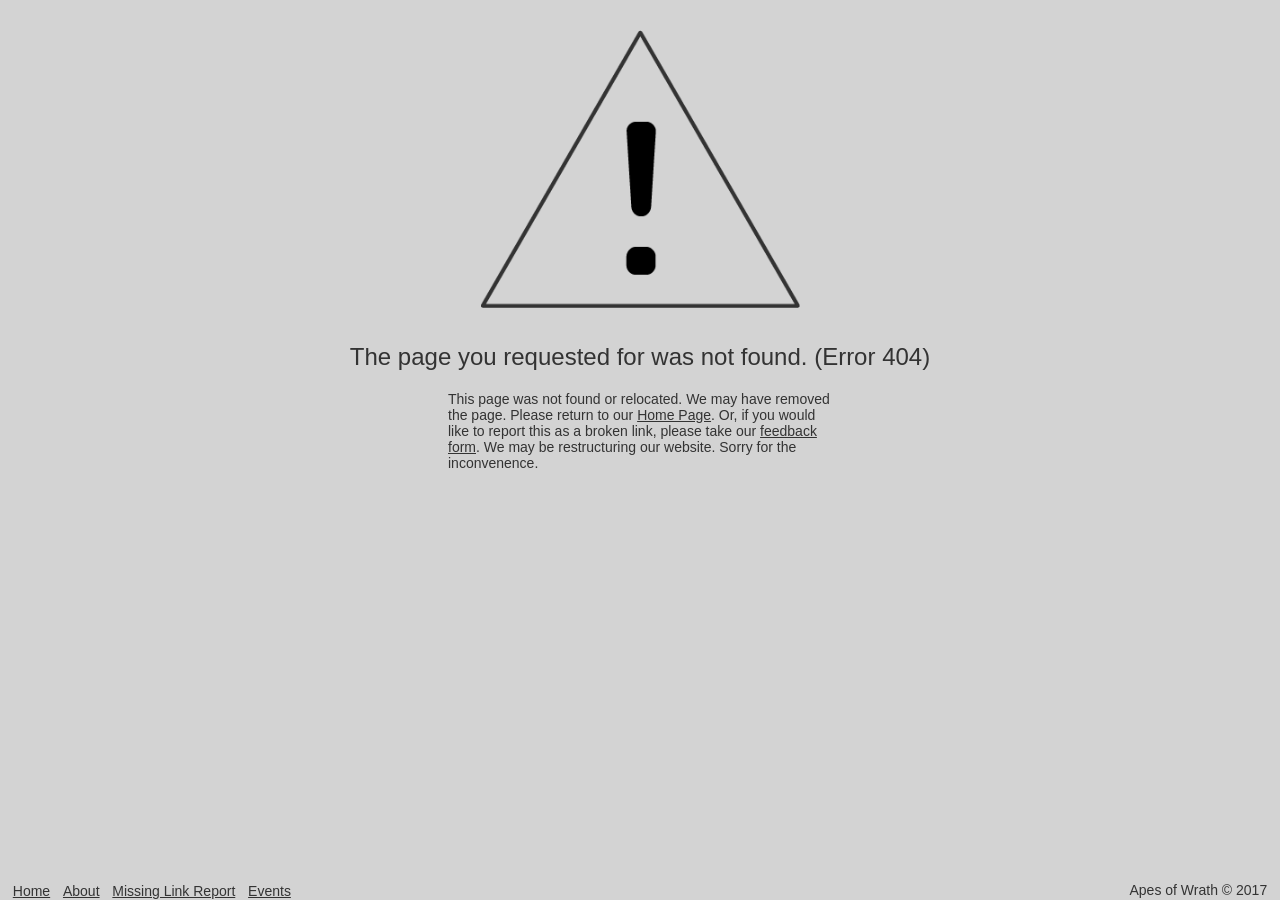
<file: Error 404.html>
<!DOCTYPE html>
<html lang="en">
	<head>
		<meta charset="utf-8" />
		<link rel="stylesheet" href="CSS/SlideShow.css">
		<title>Project Velocity</title>
		<link rel="icon" href="Pictures/Icons/apesofwrath.jpeg">
		<script>
		  (function(i,s,o,g,r,a,m){i['GoogleAnalyticsObject']=r;i[r]=i[r]||function(){
		  (i[r].q=i[r].q||[]).push(arguments)},i[r].l=1*new Date();a=s.createElement(o),
		  m=s.getElementsByTagName(o)[0];a.async=1;a.src=g;m.parentNode.insertBefore(a,m)
		  })(window,document,'script','https://www.google-analytics.com/analytics.js','ga');
		
		  ga('create', 'UA-88157638-1', 'auto');
		  ga('send', 'pageview');
		</script>
		<script src="Javascript/Javascript.js"></script>
		<style>
		body{
		background-color:lightgrey;
			}
		#ErrorContainer{
			width:100%;
			height:100%;
			position:absolute;
			}
		#ErrorContainer img{
			width:25%;
			margin:30px 37.5% 0 37.5%;
			}
		#ErrorContainer iframe{
			margin: 30px auto 0 auto;
			width:580px;
			display:none;/*block*/
			}
		#ErrorContainer h2{
			font-weight:100;
			font-size:24px;
			color:#333;
			text-align:center;
			}	
		#Actions{
			width:30%;
			margin-left:35%;
			}
		p,a {
			font-family: Calibri, Candara, Segoe, 'Segoe UI', Optima, Arial, sans-serif;
			font-size: 14px;
			font-style: normal;
			font-variant: normal;
			font-weight: 100;
			color:#333;
			}
		a{
			text-decoration:underline
			}

		footer{
			position:absolute;
			bottom:0;
			width:100%;
			}
		footer ul{
			display:inline;
			list-style-type: none;
			width:100%;
			}
		footer ul li{
			float:left;
			margin:0 0 0 1%;
			}
		</style>
	</head>
	<body>
		<div id="ErrorContainer">
			<img src="Pictures/Icons/Error Image.png" id="ErrorImage" onclick="EasterEgg1();">
			<iframe src="Easter Eggs/Snake/Snake.html" frameBorder="0" height="400px" id="EasterEgg1"></iframe>
			<hr color="lightgrey"  style="margin:0;padding:0;width:100%;">
			<h2>The page you requested for was not found. (Error 404)</h2>
			<div id="Actions">
				<p>This page was not found or relocated. We may have removed the page. Please return to our <a href="HTML Pages/Index.html">Home Page</a>. Or, if you would like to report this as a broken link, please take our <a href="https://goo.gl/forms/2TXIEzxcgJQdm7xB2"  target="_blank">feedback form</a>. We may be restructuring our website. Sorry for the inconvenence.</p>
			</div>
		</div>
		<footer>
			<ul>
				<li><a href="HTML Pages/Index.html">Home</a></li>
				<li><a href="HTML Pages/About.html">About</a></li>
				<li><a href="https://goo.gl/forms/2TXIEzxcgJQdm7xB2">Missing Link Report</a></li>
				<li><a href="HTML Pages/Events.html">Events</a></li>
				<li  style="float:right;margin:0 1% 0 0;"><p style="margin:0;" id="Counter">Apes of Wrath &copy; 2017</p></li>
			</ul>
		</footer>
	</body>
</html>
</file>
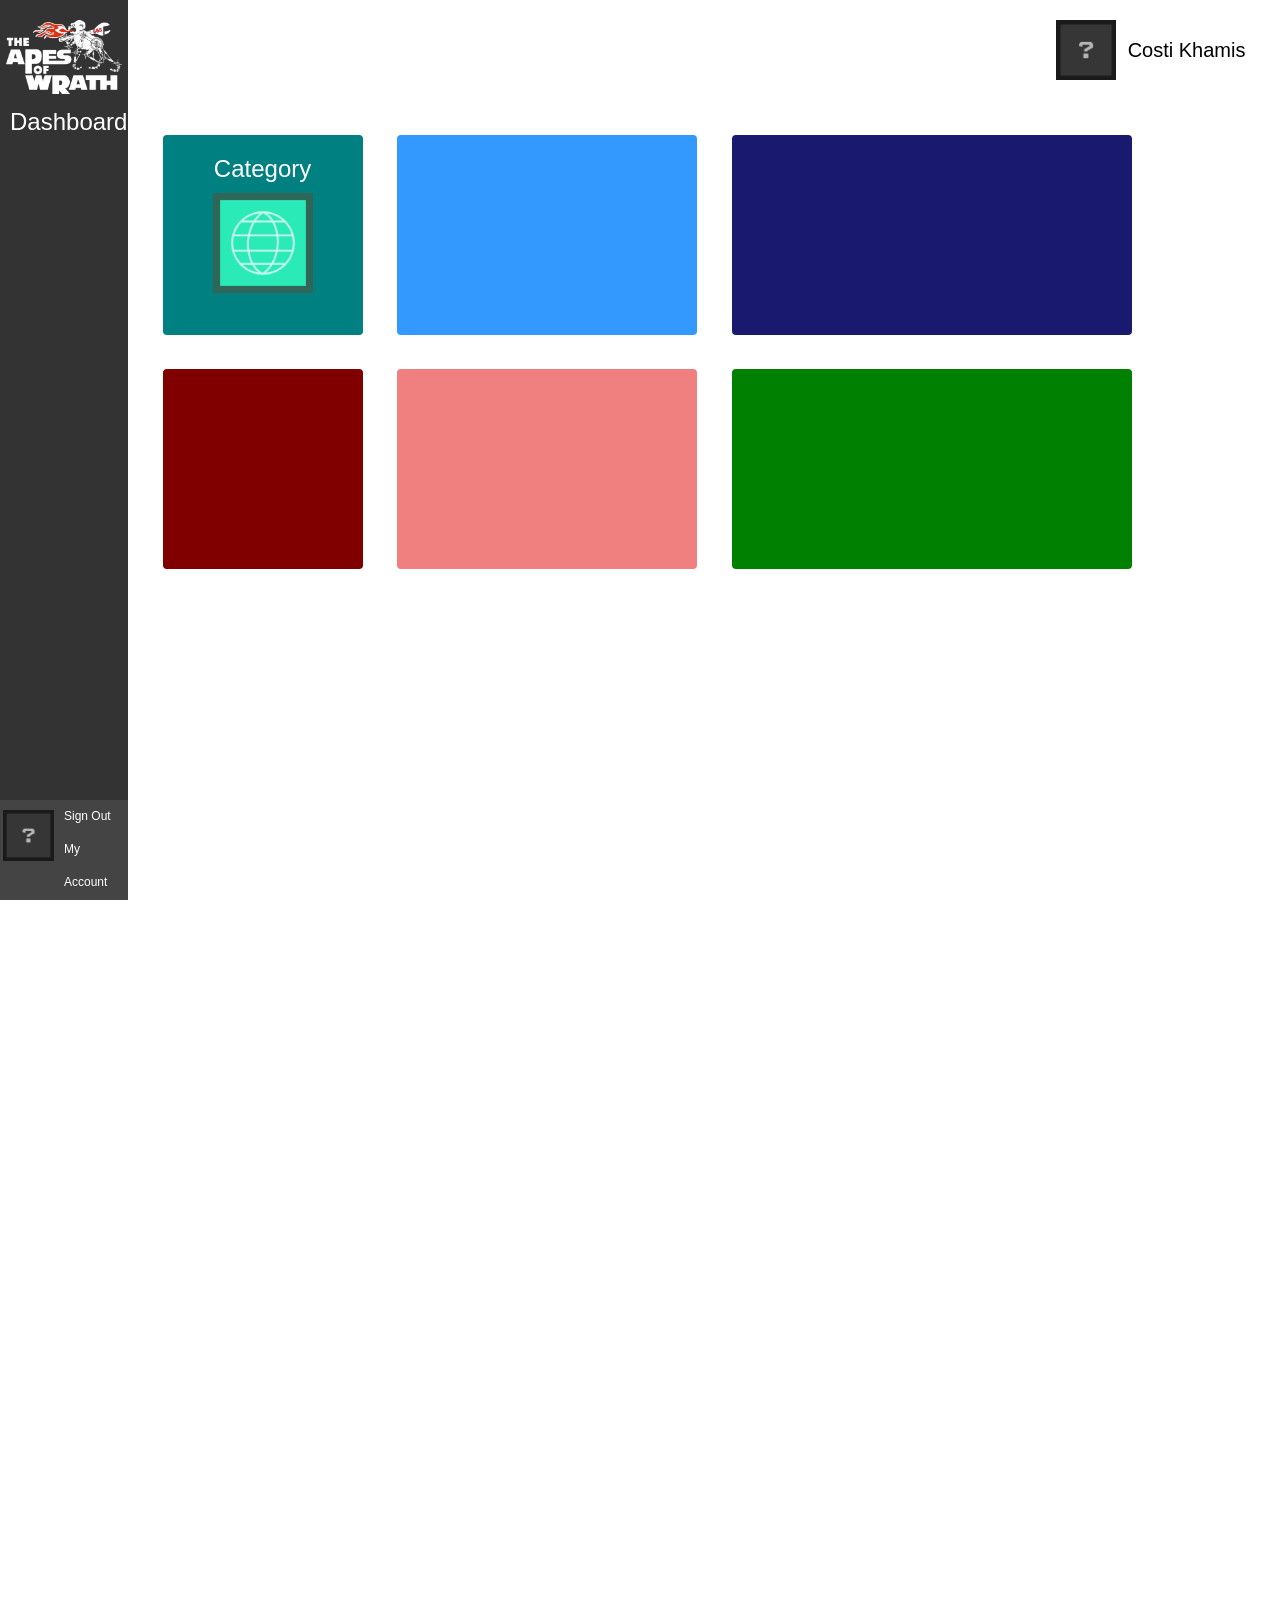
<file: HTML Pages/Dashboard.html>
<!DOCTYPE html>
<html lang="en">
	<head>
		<meta charset="utf-8" />
		<link rel="stylesheet" href="../CSS/Constant.css">
		<link rel="stylesheet" href="../CSS/Index.css">
		<link rel="stylesheet" href="../CSS/Dash.css">
		<title>Project Velocity</title>
		<link rel="icon" href="../Pictures/Icons/apesofwrath.jpeg">
		<script>
		  (function(i,s,o,g,r,a, m){i['GoogleAnalyticsObject']=r;i[r]=i[r]||function(){
		  (i[r].q=i[r].q||[]).push(arguments)},i[r].l=1*new Date();a=s.createElement(o),
		  m=s.getElementsByTagName(o)[0];a.async=1;a.src=g;m.parentNode.insertBefore(a,m)
		  })(window,document,'script','https://www.google-analytics.com/analytics.js','ga');
		  ga('create', 'UA-88157638-1', 'auto');
		  ga('send', 'pageview');
		</script>
	</head>
	<body>
		<div id="InfoSideBar">
			<img src="../Pictures/Icons/AppsOfWrath_Logo - LargeTransparent.png" id="AOWIcon">
			<h2 id="Title">Dashboard</h2>
			<div id="BottomSideNav">
				<ul id="ProfileOptions">
					<li style="width:40%">
						<img id="ProfilePic2">
					</li>
					<li style="width:50%;padding-left:10%;padding-bottom:10%;">
						<a href="">Sign Out</a>
						<br>
						<a href="AccountSettings.html">My Account</a>
						<br>
						<p id="UserName2" style="color:white;padding:5% 5% 0 0;margin:0;">Loading</p>
					</li>
				</ul>
			</div>
		</div>
		<div id="InfoTopBar">
			<p style="float:left;margin:0 3% 0px 3%;font-size: 35px;top: 50%;line-height:60px;color:white;">Apes Of Wrath 668 | Dashboard</p>
			<p id="WM"></p>
			<img id="ProfilePic">
		</div>
		<div id="DasboardElementsContainer">
			
			<div class="SquareBox" style="background-color:#008080">
				<h4>Category</h4>
				<img id="CategoryIcon" style="width:50%;margin-left:25%;Margin-top:10px">
			</div>
			<div class="SmallBox" style="background-color:#3399ff">
				
			</div>
			<div class="WideBox" style="background-color:#191970">
				
			</div>
			<div class="SquareBox" style="background-color:#800000">
				
			</div>
			<div class="SmallBox" style="background-color:#f08080">
				
			</div>
			<div class="WideBox" style="background-color:#008000">
				
			</div>
		</div>
		<script type="text/javascript" src="../Javascript/Dashboard.js"></script>
	</body>
</html>
</file>
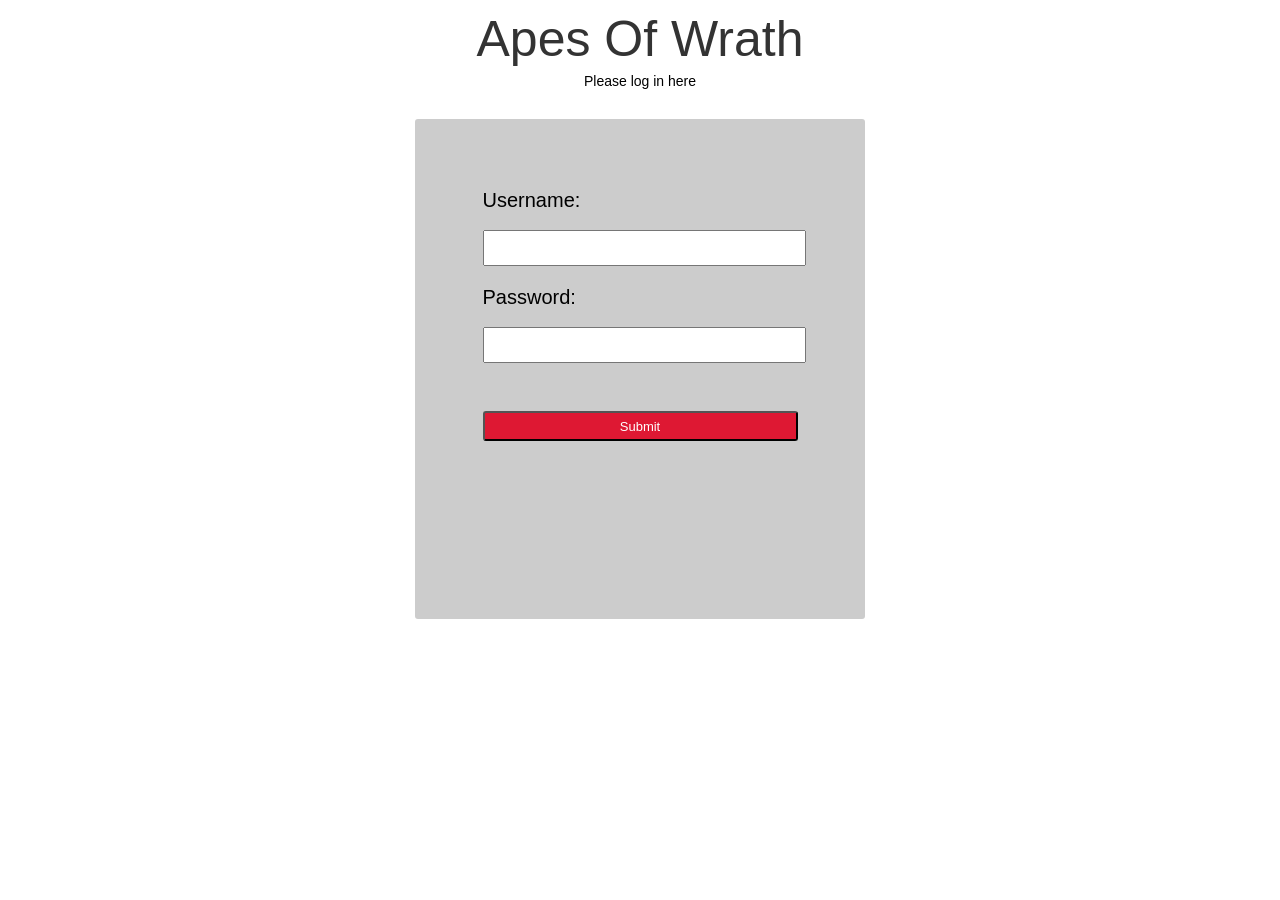
<file: HTML Pages/LogIn.html>
<!DOCTYPE html>
<html lang="en">
	<head>
		<meta charset="utf-8" />
		<link rel="stylesheet" href="../CSS/Constant.css">
		<link rel="stylesheet" href="../CSS/Index.css">
		<link rel="stylesheet" href="../CSS/LogIn.css">
		<title>Project Velocity</title>
		<link rel="icon" href="../Pictures/Icons/apesofwrath.jpeg">
		<script>
		  (function(i,s,o,g,r,a,m){i['GoogleAnalyticsObject']=r;i[r]=i[r]||function(){
		  (i[r].q=i[r].q||[]).push(arguments)},i[r].l=1*new Date();a=s.createElement(o),
		  m=s.getElementsByTagName(o)[0];a.async=1;a.src=g;m.parentNode.insertBefore(a,m)
		  })(window,document,'script','https://www.google-analytics.com/analytics.js','ga');
		
		  ga('create', 'UA-88157638-1', 'auto');
		  ga('send', 'pageview');
		</script>
	</head>
	<body>
		<h2 class="LogInCenterText" style="font-size:50px;margin:10px 0 0 0;">Apes Of Wrath</h2>
		<p class="LogInCenterText" style="margin:5px;">Please log in here</p>
		
	   <div class="FeildContainer">
	   		<form action="post" id="LogIn" action="TEST.php">
				  <p>Username:</p><br>
				  <input type="text" name="Username" class="enlarge" onload="this.select()">
				  <br>
				  <p>Password:</p><br>
				  <input type="password" name="Password" class="enlarge">
				  <br><br>
				  <input type="submit" value="Submit" class="enlarge LIbtn">
			</form> 
	   </div>
	</body>
</html>
</file>
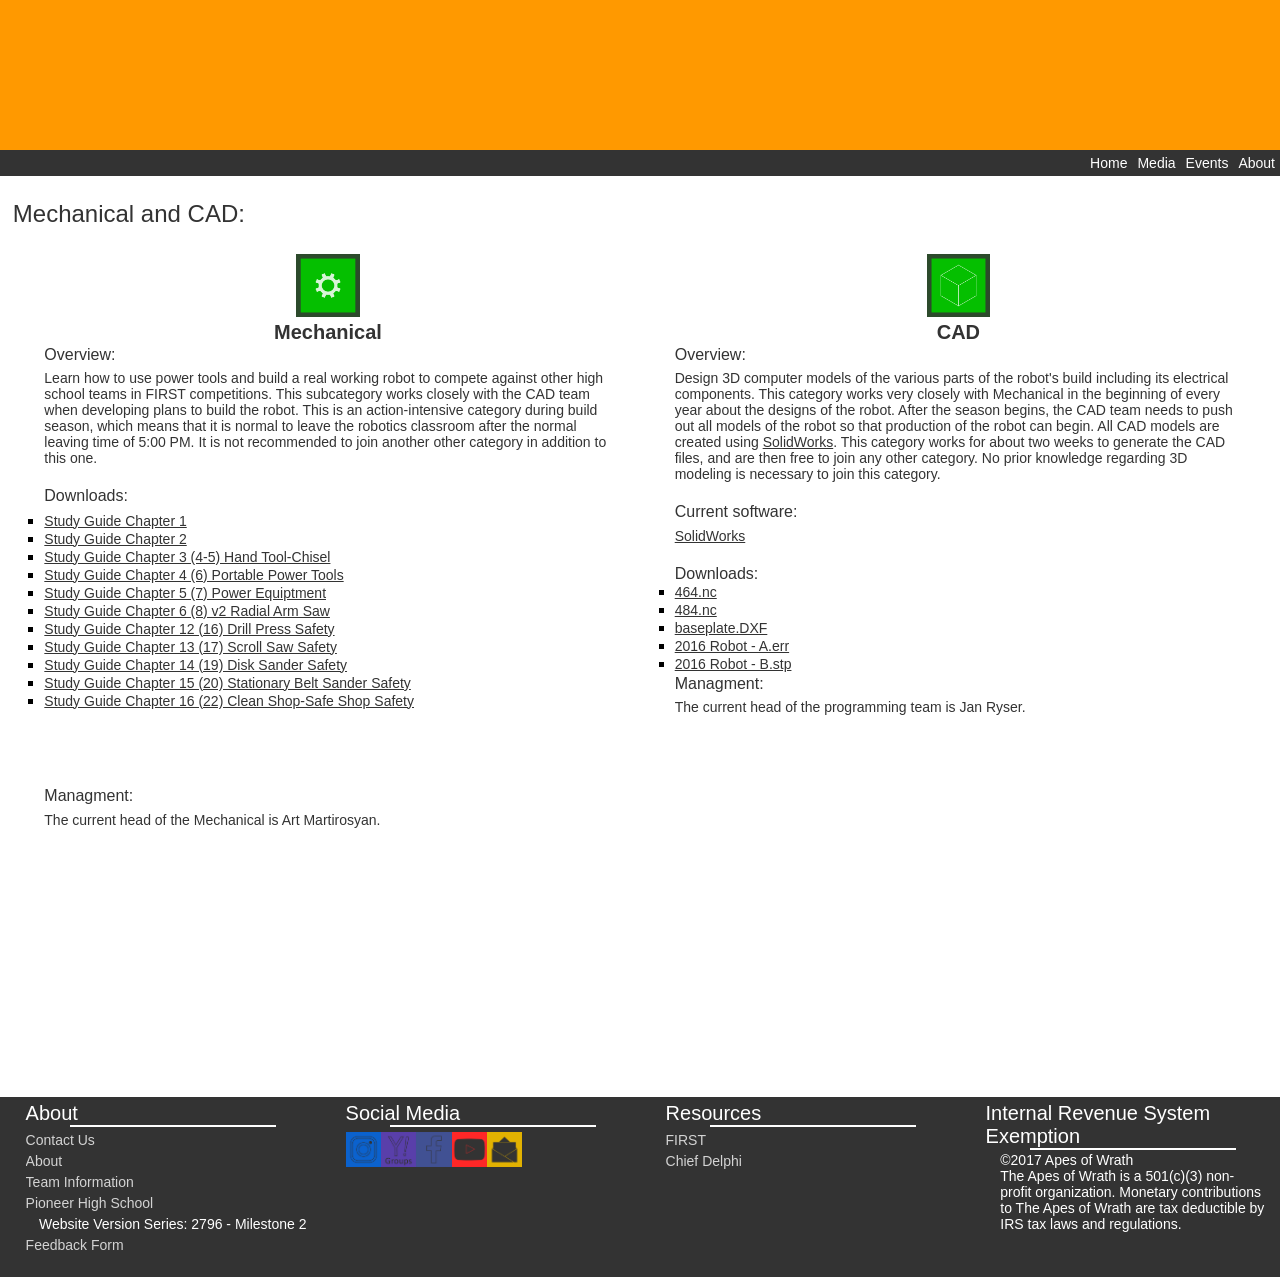
<file: HTML Pages/MechCAD.html>
<!DOCTYPE html>
<html lang="en">
	<head>
		<meta charset="utf-8" />
		<link rel="stylesheet" href="../CSS/Constant.css">
		<link rel="stylesheet" href="../CSS/Category.css">
		<link rel="stylesheet" href="../CSS/SlideShow.css">
		<title>Project Velocity</title>
		<link rel="icon" href="../Pictures/Icons/apesofwrath.jpeg">
		<script>
		  (function(i,s,o,g,r,a,m){i['GoogleAnalyticsObject']=r;i[r]=i[r]||function(){
		  (i[r].q=i[r].q||[]).push(arguments)},i[r].l=1*new Date();a=s.createElement(o),
		  m=s.getElementsByTagName(o)[0];a.async=1;a.src=g;m.parentNode.insertBefore(a,m)
		  })(window,document,'script','https://www.google-analytics.com/analytics.js','ga');
		
		  ga('create', 'UA-88157638-1', 'auto');
		  ga('send', 'pageview');
		</script>
	</head>
	<body onload="SetupText();">
	   <div class="Head">
		 <div class="Banner">
		  <iframe src="../Banners/Cat/CAT.html" class="Banner" frameBorder="0">
		  </iframe>
		 </div>
		 <ul class="Header">
			<li><!-- This Needs To Be Fixed! -->
				<div class="dropdown">
					<a href="About.html"><button class="NavBtn">About</button></a>
					<ul class="dropdown-menu">
						<li><a href="Index.html">Home</a></li>
						<li><a href="About.html">About</a></li>
						<li><a href="#contact">Contact</a></li>
					</ul>
				</div>
			</li>
		   <li><a href="Events.html"><button class="NavBtn">Events</button></a></li>
		   <li><a href="Media.html"><button class="NavBtn">Media</button></a></li>
		   <li><a href="Index.html"><button class="NavBtn">Home</button></a></li>
		 </ul>
	   </div>
		<div class="CategoryContainer">
			<h2>Mechanical and CAD:</h2>
			<ul class="Categories">
				<li>
					<img src="../Pictures/Subcategories/Mech.png">
					<h3>Mechanical</h3>
					<hr color="white"  style="margin:0;padding:0;width:100%;">
					<h4>Overview:</h4>
					<p>Learn how to use power tools and build a real working robot to compete against other high school teams in FIRST competitions. This subcategory works closely with the CAD team when developing plans to build the robot. This is an action-intensive category during build season, which means that it is normal to leave the robotics classroom after the normal leaving time of 5:00 PM. It is not recommended to join another other category in addition to this one.</p>
					<hr color="white"  style="margin:0;padding:0;width:100%;">
					<h4>Downloads:</h4>
					
					<div id="MechDownlaodsContainer">
						<ul id="MechDownlaods">
							<li><a href="../Documents/Mechanical/Study Guide Chapter 1 v2.docx" download>Study Guide Chapter 1</a></li>
							<li><a href="../Documents/Mechanical/Study Guide Chapter 2 v2.docx" download>Study Guide Chapter 2</a></li>
							<li><a href="../Documents/Mechanical/Study Guide Chapter 3 (4-5) Hand Tool-Chisel v2.docx" download>Study Guide Chapter 3 (4-5) Hand Tool-Chisel</a></li>
							<li><a href="../Documents/Mechanical/Study Guide Chapter 4 (6) Portable Power Tools v2.docx" download>Study Guide Chapter 4 (6) Portable Power Tools</a></li>
							<li><a href="../Documents/Mechanical/Study Guide Chapter 5 (7) Power Equiptment v2.docx" download>Study Guide Chapter 5 (7) Power Equiptment</a></li>
							<li><a href="../Documents/Mechanical/Study Guide Chapter 6 (8) v2 Radial Arm Saw.docx" download>Study Guide Chapter 6 (8) v2 Radial Arm Saw</a></li>
							<li><a href="../Documents/Mechanical/Study Guide Chapter 12 (16) Drill Press Safety v2.docx" download>Study Guide Chapter 12 (16) Drill Press Safety</a></li>
							<li><a href="../Documents/Mechanical/Study Guide Chapter 13 (17) Scroll Saw Safety v2.docx" download>Study Guide Chapter 13 (17) Scroll Saw Safety</a></li>
							<li><a href="../Documents/Mechanical/Study Guide Chapter 14 (19) Disk Sander Safety v2.docx" download>Study Guide Chapter 14 (19) Disk Sander Safety </a></li>
							<li><a href="../Documents/Mechanical/Study Guide Chapter 15 (20) Stationary Belt Sander Safety v2.docx" download>Study Guide Chapter 15 (20) Stationary Belt Sander Safety</a></li>
							<li><a href="../Documents/Mechanical/Study Guide Chapter 16 (22) Clean Shop-Safe Shop Safety v2.docx" download>Study Guide Chapter 16 (22) Clean Shop-Safe Shop Safety</a></li>
						</ul>
					</div>
					
					<hr color="white"  style="margin:280px 0 0 0;padding:0;width:100%;">
					<h4>Managment:</h4>
					<p>The current head of the Mechanical is Art Martirosyan.</p>
				</li>
				<li>
					<img src="../Pictures/Subcategories/CADC.png">
					<h3>CAD</h3>
					<hr color="white"  style="margin:0;padding:0;width:100%;">
					<h4>Overview:</h4>
					<p>Design 3D computer models of the various parts of the robot's build including its electrical components. This category works very closely with Mechanical in the beginning of every year about the designs of the robot. After the season begins, the CAD team needs to push out all models of the robot so that production of the robot can begin. All CAD models are created using <a href="http://www.solidworks.com/">SolidWorks</a>. This category works for about two weeks to generate the CAD files, and are then free to join any other category. No prior knowledge regarding 3D modeling is necessary to join this category.</p>
					<hr color="white"  style="margin:0;padding:0;width:100%;">
					<h4>Current software:</h4>
					<p><a href="http://www.solidworks.com/">SolidWorks</a></p>
					<hr color="white"  style="margin:0;padding:0;width:100%;">
					<h4>Downloads:</h4>
					<ul id='CADDownlaods'>
							<li><a href="../Documents/CAD Files/464.nc" download>464.nc</a></li>
							<li><a href="../Documents/CAD Files/484.nc" download>484.nc</a></li>
							<li><a href="../Documents/CAD Files/baseplate.DXF" download>baseplate.DXF</a></li>
							<li><a href="../Documents/CAD Files/TheREALReal2016Robot.err" download>2016 Robot - A.err</a></li>
							<li><a href="../Documents/CAD Files/TheREALReal2016Robot.stp" download>2016 Robot - B.stp</a></li>
					</ul>
					<hr color="white"  style="margin:0;padding:0;width:100%;">
					<h4>Managment:</h4>
					<p>The current head of the programming team is Jan Ryser.</p>
				</li>
			</ul>
		</div>
	   <footer style="margin-top:250px;"><!-- COPY AND PASTE INTO OTHER FOOTERS WHEN YOU MAKE CHANGES TO THIS ONE IN THE HOME PAGE!!! FINAL VERSION-->
		  <div>
			  <h3>About</h3>
			  <hr color="white"  style="margin:0 15%;padding:0;width:70%;">
				<ul>
				  <li><a href="About.html #Contact"><p>Contact Us</p></a></li>
				  <li><a href="About.html"><p>About</p></a></li>
				  <li><a href="About.html #TI"><p>Team Information</p></a></li>
				  <li><a href="http://pioneerhigh.org/"><p>Pioneer High School</p></a></li>
				  <li><p style="color:white;text-align:center;margin:5px 0 0 0;" id="Version">Loading</p></li>
				  <li><a href="https://goo.gl/forms/2TXIEzxcgJQdm7xB2" target="_blank"><p>Feedback Form</p></a></li>
				</ul>
			</hr>
		  </div>
		  <div>
			  <h3>Social Media</h3>
			  <hr color="white"  style="margin:0 15%;padding:0;width:70%;">
				<ul id="SMI">
				  <li><a href="https://www.instagram.com/apesofwrath668/"><img class="socialMedia" src="../Pictures/Social Media/Instagram.png" onmouseover="this.src='../Pictures/Social Media/Instagram-Hover.png'" onmouseout="this.src='../Pictures/Social Media/Instagram.png'"></a></li><!--Instagram-->
				  <li><a hrf="https://groups.yahoo.com/neo/groups/apesofwrath/info;_ylc=X3oDMTJmaGwxZ3ZyBF9TAzk3MzU5NzE0BGdycElkAzEyNjQ2MjI2BGdycHNwSWQDMTcwNTEzNzA3OARzZWMDdnRsBHNsawN2Z2hwBHN0aW1lAzE0NzQzOTM4NzI-"><img class="socialMedia, Disabled" src="../Pictures/Social Media/Yahoo.png" onmouseover="this.src='../Pictures/Social Media/Yahoo-Hover.png'" onmouseout="this.src='../Pictures/Social Media/Yahoo.png'"></a></li><!--Yahoo Groups-->
				  <li><a hrf="https://www.facebook.com/apesofwrath668"><img class="socialMedia Disabled" src="../Pictures/Social Media/Facebook.png" onmouseover="this.src='../Pictures/Social Media/Facebook-Hover.png'" onmouseout="this.src='../Pictures/Social Media/Facebook.png'"></a></li><!--FaceBook-->
				  <li><a href="https://www.youtube.com/channel/UCFDNPPvw1OMmaTIBCZkO0Ew"><img class="socialMedia" src="../Pictures/Social Media/Youtube.png" onmouseover="this.src='../Pictures/Social Media/Youtube-Hover.png'" onmouseout="this.src='../Pictures/Social Media/Youtube.png'"></a></li><!--Youtube-->
				  <li><a href="mailto:apesofwrath668@gmail.com"><img class="socialMedia" src="../Pictures/Social Media/Email.png" onmouseover="this.src='../Pictures/Social Media/Email-Hover.png'" onmouseout="this.src='../Pictures/Social Media/Email.png'"></a></li><!--Email-->
				</ul>
		  </div>
		  <div>
			  <h3>Resources</h3>
			  <hr color="white"  style="margin:0 15%;padding:0;width:70%;">
			  <ul>
				  <li><a href="http://www.firstinspires.org/"><p>FIRST</p></a></li>
				  <li><a href="https://www.chiefdelphi.com/forums/portal.php"><p>Chief Delphi</p></a></li>
				</ul>
		  </div>
		  <div>
			  <h3>Internal Revenue System Exemption</h3>
			  <hr color="white"  style="margin:0 15%;padding:0;width:70%;">
			  <p>©2017 Apes of Wrath<br />The Apes of Wrath is a 501(c)(3) non-profit organization. Monetary contributions to The Apes of Wrath are tax deductible by IRS tax laws and regulations.</p>
			  <!--original: The Apes of Wrath is a 501(c)(3) non-profit organization. Monetary contributions to The Apes of Wrath are tax deductible by IRS tax laws and regulations.-->
		  </div>
		</footer>
		<script src="../Javascript/Javascript.js"></script>
	</body>
</html>
</file>
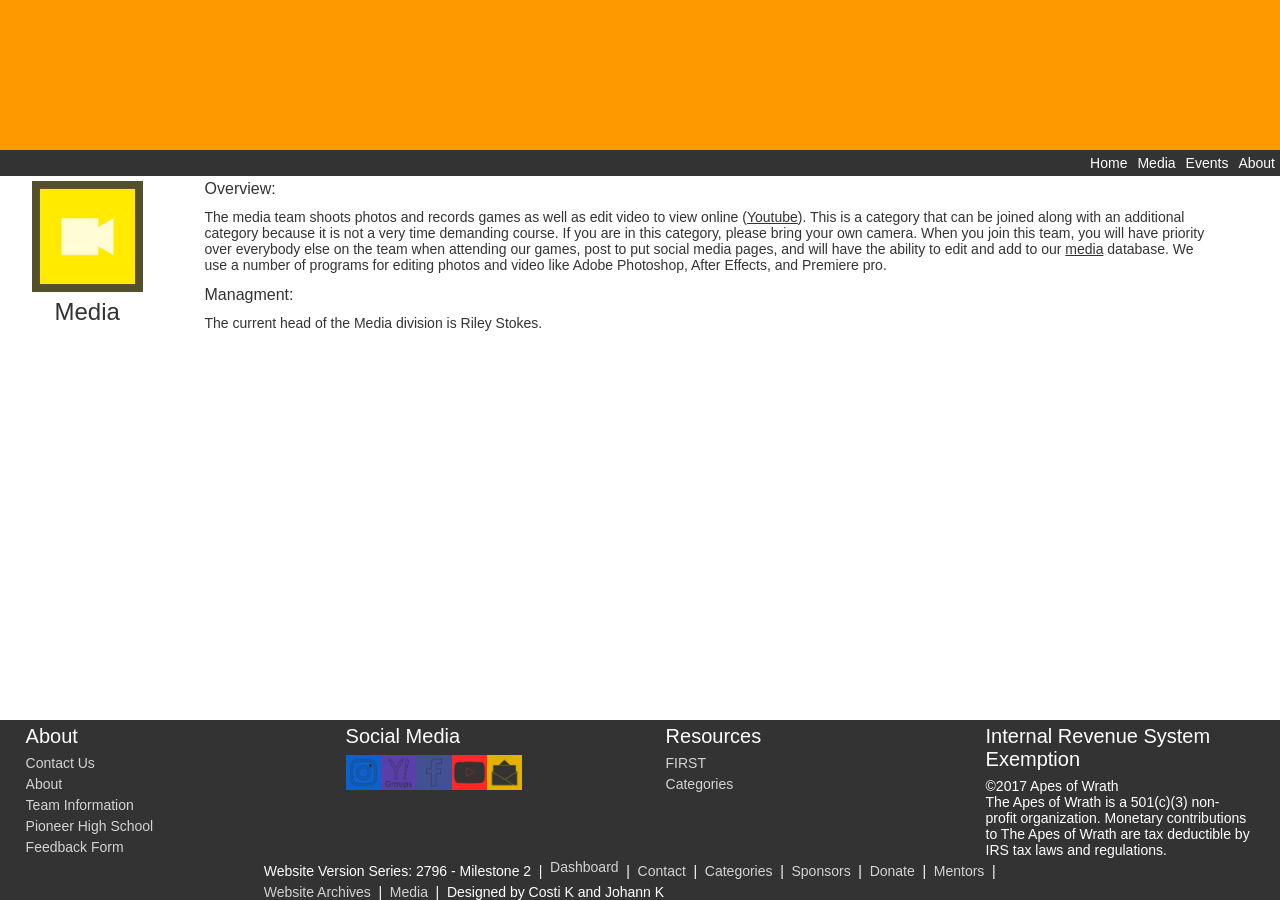
<file: HTML Pages/MediaCategory.html>
<!DOCTYPE html>
<html lang="en">
	<head>
		<meta charset="utf-8" />
		<link rel="stylesheet" href="../CSS/Constant.css">
		<link rel="stylesheet" href="../CSS/Category.css">
		<link rel="stylesheet" href="../CSS/SlideShow.css">
		<title>Project Velocity</title>
		<link rel="icon" href="../Pictures/Icons/apesofwrath.jpeg">
		<script>
		  (function(i,s,o,g,r,a,m){i['GoogleAnalyticsObject']=r;i[r]=i[r]||function(){
		  (i[r].q=i[r].q||[]).push(arguments)},i[r].l=1*new Date();a=s.createElement(o),
		  m=s.getElementsByTagName(o)[0];a.async=1;a.src=g;m.parentNode.insertBefore(a,m)
		  })(window,document,'script','https://www.google-analytics.com/analytics.js','ga');
		
		  ga('create', 'UA-88157638-1', 'auto');
		  ga('send', 'pageview');
		</script>
	</head>
	<body onload="SetupText();">
	   <div class="Head">
		 <div class="Banner">
		  <iframe src="../Banners/Cat/CAT.html" class="Banner" frameBorder="0">
		  </iframe>
		 </div>
		 <ul class="Header">
			<li><!-- This Needs To Be Fixed! -->
				<div class="dropdown">
					<a href="About.html"><button class="NavBtn">About</button></a>
					<ul class="dropdown-menu">
						<li><a href="Index.html">Home</a></li>
						<li><a href="About.html">About</a></li>
						<li><a href="#contact">Contact</a></li>
					</ul>
				</div>
			</li>
		   <li><a href="Events.html"><button class="NavBtn">Events</button></a></li>
		   <li><a href="Media.html"><button class="NavBtn">Media</button></a></li>
		   <li><a href="Index.html"><button class="NavBtn">Home</button></a></li>
		 </ul>
	   </div>
		<div class="CategoryContainer">
			<div id="Website">
				<ul id="WEBUL">
					<li style="width:10%;">
						<img src="../Pictures/Subcategories/Media.png" style="width:90%;margin-left:5%;margin-top:1%;">
						<h2 style="text-align:center;margin-top:1%;color:#333">Media</h2>
					</li>
					<li style="width:90%;">
						<h4>Overview:</h4>
						<p class="WEBP">The media team shoots photos and records games as well as edit video to view online (<a href="https://www.youtube.com/channel/UCFDNPPvw1OMmaTIBCZkO0Ew" style="color:#333;text-decoration:underline;">Youtube</a>). This is a category that can be joined along with an additional category because it is not a very time demanding course. If you are in this category, please bring your own camera. When you join this team, you will have priority over everybody else on the team when attending our games, post to put social media pages, and will have the ability to edit and add to our <a href="Media.html"style="text-decoration:underline;color:#333;">media</a> database. We use a number of programs for editing photos and video like Adobe Photoshop, After Effects, and Premiere pro.</p>
						<hr color="white"  style="margin:0;padding:0;width:100%;">
						<h4>Managment:</h4>
						<p class="WEBP">The current head of the Media division is Riley Stokes.</p>
					</li>
				</ul>
			</div>
		</div>
	   <footer style="position:absolute;"><!-- COPY AND PASTE INTO OTHER FOOTERS WHEN YOU MAKE CHANGES TO THIS ONE IN THE HOME PAGE!!! FINAL VERSION-->
		  <div>
			  <h3>About</h3>
			  <hr color="#333"  style="margin:0 15%;padding:0;width:70%;">
				<ul>
				  <li><a href="About.html #Contact"><p>Contact Us</p></a></li>
				  <li><a href="About.html"><p>About</p></a></li>
				  <li><a href="About.html #TI"><p>Team Information</p></a></li>
				  <li><a href="http://pioneerhigh.org/"><p>Pioneer High School</p></a></li>
				  <li><a href="https://goo.gl/forms/2TXIEzxcgJQdm7xB2" target="_blank"><p>Feedback Form</p></a></li>
				</ul>
			</hr>
		  </div>
		  <div>
			  <h3>Social Media</h3>
			  <hr color="#333"  style="margin:0 15%;padding:0;width:70%;">
				<ul id="SMI">
				  <li><a href="https://www.instagram.com/apesofwrath668/"><img src="../Pictures/Social Media/Instagram.png" onmouseover="this.src='../Pictures/Social Media/Instagram-Hover.png'" onmouseout="this.src='../Pictures/Social Media/Instagram.png'"></a></li><!--Instagram-->
				  <li><a id="YGA" href=""><img id="YG" class="socialMediaDisabled" src="../Pictures/Social Media/Yahoo.png" onmouseover="this.src='../Pictures/Social Media/Yahoo-Hover.png'" onmouseout="this.src='../Pictures/Social Media/Yahoo.png'"></a></li><!--Yahoo Groups-->
				  <li><a id="FBA" href=""><img  id="FB" class="socialMediaDisabled" src="../Pictures/Social Media/Facebook.png" onmouseover="this.src='../Pictures/Social Media/Facebook-Hover.png'" onmouseout="this.src='../Pictures/Social Media/Facebook.png'"></a></li><!--FaceBook-->
				  <li><a href="https://www.youtube.com/channel/UCFDNPPvw1OMmaTIBCZkO0Ew"><img src="../Pictures/Social Media/Youtube.png" onmouseover="this.src='../Pictures/Social Media/Youtube-Hover.png'" onmouseout="this.src='../Pictures/Social Media/Youtube.png'"></a></li><!--Youtube-->
				  <li><a href="mailto:apesofwrath668@gmail.com"><img src="../Pictures/Social Media/Email.png" onmouseover="this.src='../Pictures/Social Media/Email-Hover.png'" onmouseout="this.src='../Pictures/Social Media/Email.png'"></a></li><!--Email-->
				</ul>
		  </div>
		  <div>
			  <h3>Resources</h3>
			  <hr color="#333"  style="margin:0 15%;padding:0;width:70%;">
			  	<ul>
				  <li><a href="http://www.firstinspires.org/"><p>FIRST</p></a></li>
				  <li><a href="Index.html #Categories" style="color:lightgrey;text-align:left;"><p style="padding:0;margin:5px 0 0 0;">Categories</p></a></li>
				</ul>
		  </div>
		  <div>
			  <h3>Internal Revenue System Exemption</h3>
			  <hr color="#333"  style="margin:0 15%;padding:0;width:70%;">
			  <p style="Margin:5px 0 0 0;padding:0;width:90%;">©2017 Apes of Wrath<br />The Apes of Wrath is a 501(c)(3) non-profit organization. Monetary contributions to The Apes of Wrath are tax deductible by IRS tax laws and regulations.</p>
			  <!--original: The Apes of Wrath is a 501(c)(3) non-profit organization. Monetary contributions to The Apes of Wrath are tax deductible by IRS tax laws and regulations.-->
		  </div>
		  <ul id="BottomFooterInfo" style="background-color:#333;">
			<li><p style="color:white;text-align:left;margin:5px 0 0 0;" id="Version">Loading</p></li>
			<li><p style="padding:0;margin:5px 0 0 0;color:white;text-align:left;">|</p></li>
			<li><a style="color:lightgrey;text-align:left;" href="LogIn.html" id="LogIn"><p style="padding:0;margin:5px 0 0 0;">Log In</p></a></li>
			<li><p style="padding:0;margin:5px 0 0 0;color:white;text-align:left;">|</p></li>
			<li><a href="About.html #Contact" style="color:lightgrey;text-align:left;"><p style="padding:0;margin:5px 0 0 0;">Contact</p></a></li>
			<li><p style="padding:0;margin:5px 0 0 0;color:white;text-align:left;">|</p></li>
			<li><a href="Index.html #Categories" style="color:lightgrey;text-align:left;"><p style="padding:0;margin:5px 0 0 0;">Categories</p></a></li>
			<li><p style="padding:0;margin:5px 0 0 0;color:white;text-align:left;">|</p></li>
			<li><a href="Sponsors.html" style="color:lightgrey;text-align:left;"><p style="padding:0;margin:5px 0 0 0;">Sponsors</p></a></li>
			<li><p style="padding:0;margin:5px 0 0 0;color:white;text-align:left;">|</p></li>
			<li><a href="Donate.html" style="color:lightgrey;text-align:left;"><p style="padding:0;margin:5px 0 0 0;">Donate</p></a></li>
			<li><p style="padding:0;margin:5px 0 0 0;color:white;text-align:left;">|</p></li>
			<li><a href="About.html #Mentors" style="color:lightgrey;text-align:left;"><p style="padding:0;margin:5px 0 0 0;">Mentors</p></a></li>
			<li><p style="padding:0;margin:5px 0 0 0;color:white;text-align:left;">|</p></li>
			<li><a href=""style="color:lightgrey;text-align:left;"><p style="padding:0;margin:5px 0 0 0;">Website Archives</p></a></li>
			<li><p style="padding:0;margin:5px 0 0 0;color:white;text-align:left;">|</p></li>
			<li><a href="Media.html" style="color:lightgrey;text-align:left;"><p style="padding:0;margin:5px 0 0 0;">Media</p></a></li>
			<li><p style="padding:0;margin:5px 0 0 0;color:white;text-align:left;">|</p></li>
			<li><p style="color:white;text-align:left;margin:5px 0 0 0;">Designed by Costi K and Johann K</p></li>
		  </ul>
		</footer>
		<script src="../Javascript/Javascript.js"></script>
	</body>
</html>
</file>
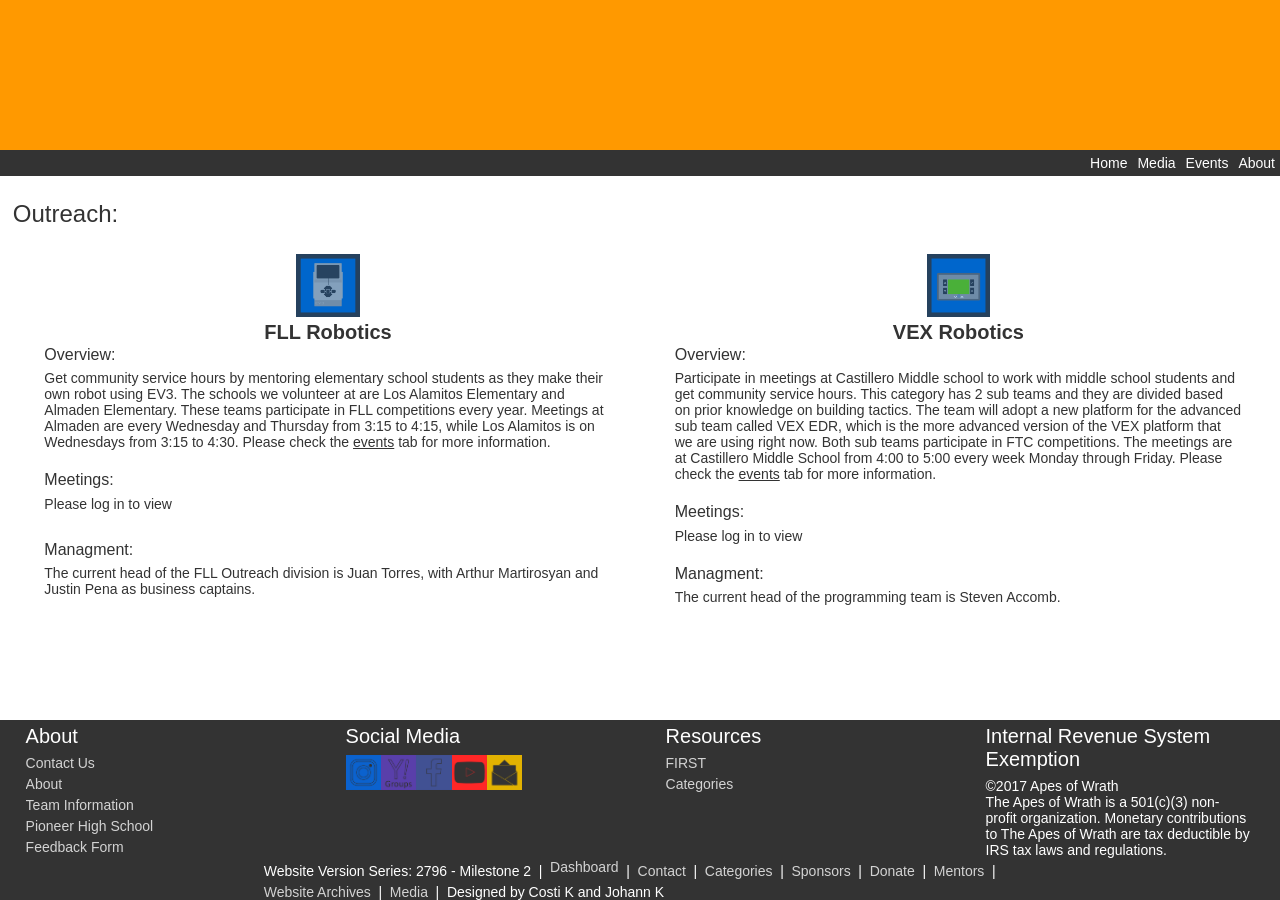
<file: HTML Pages/Outreach.html>
<!DOCTYPE html>
<html lang="en">
	<head>
		<meta charset="utf-8" />
		<link rel="stylesheet" href="../CSS/Constant.css">
		<link rel="stylesheet" href="../CSS/Category.css">
		<link rel="stylesheet" href="../CSS/SlideShow.css">
		<title>Project Velocity</title>
		<link rel="icon" href="../Pictures/Icons/apesofwrath.jpeg">
		<script>
		  (function(i,s,o,g,r,a,m){i['GoogleAnalyticsObject']=r;i[r]=i[r]||function(){
		  (i[r].q=i[r].q||[]).push(arguments)},i[r].l=1*new Date();a=s.createElement(o),
		  m=s.getElementsByTagName(o)[0];a.async=1;a.src=g;m.parentNode.insertBefore(a,m)
		  })(window,document,'script','https://www.google-analytics.com/analytics.js','ga');
		
		  ga('create', 'UA-88157638-1', 'auto');
		  ga('send', 'pageview');
		</script>
	</head>
	<body onload="SetupText();">
	   <div class="Head">
		 <div class="Banner">
		  <iframe src="../Banners/Cat/CAT.html" class="Banner" frameBorder="0">
		  </iframe>
		 </div>
		 <ul class="Header">
			<li><!-- This Needs To Be Fixed! -->
				<div class="dropdown">
					<a href="About.html"><button class="NavBtn">About</button></a>
					<ul class="dropdown-menu">
						<li><a href="Index.html">Home</a></li>
						<li><a href="About.html">About</a></li>
						<li><a href="#contact">Contact</a></li>
					</ul>
				</div>
			</li>
		   <li><a href="Events.html"><button class="NavBtn">Events</button></a></li>
		   <li><a href="Media.html"><button class="NavBtn">Media</button></a></li>
		   <li><a href="Index.html"><button class="NavBtn">Home</button></a></li>
		 </ul>
	   </div>
		<div class="CategoryContainer">
			<h2>Outreach:</h2>
			<ul class="Categories">
				<li>
					<img src="../Pictures/Subcategories/ALM6C.png">
					<h3>FLL Robotics</h3>
					<hr color="white"  style="margin:0;padding:0;width:100%;">
					<h4>Overview:</h4>
					<p>Get community service hours by mentoring elementary school students as they make their own robot using EV3. The schools we volunteer at are Los Alamitos Elementary and Almaden Elementary. These teams participate in FLL competitions every year. Meetings at Almaden are every Wednesday and Thursday from 3:15 to 4:15, while Los Alamitos is on Wednesdays from 3:15 to 4:30. Please check the <a href="Events.html">events</a> tab for more information.</p>
					<hr color="white"  style="margin:0;padding:0;width:100%;">
					<h4>Meetings:</h4>
					<p id="MeetingsForOutreachFLL">Please log in to view</p>
					<hr color="white"  style="padding:0;width:100%;">
					<h4>Managment:</h4>
					<p>The current head of the FLL Outreach division is Juan Torres, with Arthur Martirosyan and Justin Pena as business captains.</p>
				</li>
				<li>
					<img src="../Pictures/Subcategories/VEX.png">
					<h3>VEX Robotics</h3>
					<hr color="white"  style="margin:0;padding:0;width:100%;">
					<h4>Overview:</h4>
					<p>Participate in meetings at Castillero Middle school to work with middle school students and get community service hours. This category has 2 sub teams and they are divided based on prior knowledge on building tactics. The team will adopt a new platform for the advanced sub team called VEX EDR, which is the more advanced version of the VEX platform that we are using right now. Both sub teams participate in FTC competitions. The meetings are at Castillero Middle School from 4:00 to 5:00 every week Monday through Friday. Please check the <a href="Events.html">events</a> tab for more information.</p>
					<hr color="white"  style="margin:0;padding:0;width:100%;">
					<h4>Meetings:</h4>
					<p id="MeetingsForOutreachFRC">Please log in to view</p>
					<hr color="white"  style="margin:0;padding:0;width:100%;">
					<h4>Managment:</h4>
					<p>The current head of the programming team is Steven Accomb.</p>
				</li>
			</ul>
		</div>
	   <footer style="position:absolute;"><!-- COPY AND PASTE INTO OTHER FOOTERS WHEN YOU MAKE CHANGES TO THIS ONE IN THE HOME PAGE!!! FINAL VERSION-->
		  <div>
			  <h3>About</h3>
			  <hr color="#333"  style="margin:0 15%;padding:0;width:70%;">
				<ul>
				  <li><a href="About.html #Contact"><p>Contact Us</p></a></li>
				  <li><a href="About.html"><p>About</p></a></li>
				  <li><a href="About.html #TI"><p>Team Information</p></a></li>
				  <li><a href="http://pioneerhigh.org/"><p>Pioneer High School</p></a></li>
				  <li><a href="https://goo.gl/forms/2TXIEzxcgJQdm7xB2" target="_blank"><p>Feedback Form</p></a></li>
				</ul>
			</hr>
		  </div>
		  <div>
			  <h3>Social Media</h3>
			  <hr color="#333"  style="margin:0 15%;padding:0;width:70%;">
				<ul id="SMI">
				  <li><a href="https://www.instagram.com/apesofwrath668/"><img src="../Pictures/Social Media/Instagram.png" onmouseover="this.src='../Pictures/Social Media/Instagram-Hover.png'" onmouseout="this.src='../Pictures/Social Media/Instagram.png'"></a></li><!--Instagram-->
				  <li><a id="YGA" href=""><img id="YG" class="socialMediaDisabled" src="../Pictures/Social Media/Yahoo.png" onmouseover="this.src='../Pictures/Social Media/Yahoo-Hover.png'" onmouseout="this.src='../Pictures/Social Media/Yahoo.png'"></a></li><!--Yahoo Groups-->
				  <li><a id="FBA" href=""><img  id="FB" class="socialMediaDisabled" src="../Pictures/Social Media/Facebook.png" onmouseover="this.src='../Pictures/Social Media/Facebook-Hover.png'" onmouseout="this.src='../Pictures/Social Media/Facebook.png'"></a></li><!--FaceBook-->
				  <li><a href="https://www.youtube.com/channel/UCFDNPPvw1OMmaTIBCZkO0Ew"><img src="../Pictures/Social Media/Youtube.png" onmouseover="this.src='../Pictures/Social Media/Youtube-Hover.png'" onmouseout="this.src='../Pictures/Social Media/Youtube.png'"></a></li><!--Youtube-->
				  <li><a href="mailto:apesofwrath668@gmail.com"><img src="../Pictures/Social Media/Email.png" onmouseover="this.src='../Pictures/Social Media/Email-Hover.png'" onmouseout="this.src='../Pictures/Social Media/Email.png'"></a></li><!--Email-->
				</ul>
		  </div>
		  <div>
			  <h3>Resources</h3>
			  <hr color="#333"  style="margin:0 15%;padding:0;width:70%;">
			  	<ul>
				  <li><a href="http://www.firstinspires.org/"><p>FIRST</p></a></li>
				  <li><a href="Index.html #Categories" style="color:lightgrey;text-align:left;"><p style="padding:0;margin:5px 0 0 0;">Categories</p></a></li>
				</ul>
		  </div>
		  <div>
			  <h3>Internal Revenue System Exemption</h3>
			  <hr color="#333"  style="margin:0 15%;padding:0;width:70%;">
			  <p style="Margin:5px 0 0 0;padding:0;width:90%;">©2017 Apes of Wrath<br />The Apes of Wrath is a 501(c)(3) non-profit organization. Monetary contributions to The Apes of Wrath are tax deductible by IRS tax laws and regulations.</p>
			  <!--original: The Apes of Wrath is a 501(c)(3) non-profit organization. Monetary contributions to The Apes of Wrath are tax deductible by IRS tax laws and regulations.-->
		  </div>
		  <ul id="BottomFooterInfo" style="background-color:#333;">
			<li><p style="color:white;text-align:left;margin:5px 0 0 0;" id="Version">Loading</p></li>
			<li><p style="padding:0;margin:5px 0 0 0;color:white;text-align:left;">|</p></li>
			<li><a style="color:lightgrey;text-align:left;" href="LogIn.html" id="LogIn"><p style="padding:0;margin:5px 0 0 0;">Log In</p></a></li>
			<li><p style="padding:0;margin:5px 0 0 0;color:white;text-align:left;">|</p></li>
			<li><a href="About.html #Contact" style="color:lightgrey;text-align:left;"><p style="padding:0;margin:5px 0 0 0;">Contact</p></a></li>
			<li><p style="padding:0;margin:5px 0 0 0;color:white;text-align:left;">|</p></li>
			<li><a href="Index.html #Categories" style="color:lightgrey;text-align:left;"><p style="padding:0;margin:5px 0 0 0;">Categories</p></a></li>
			<li><p style="padding:0;margin:5px 0 0 0;color:white;text-align:left;">|</p></li>
			<li><a href="Sponsors.html" style="color:lightgrey;text-align:left;"><p style="padding:0;margin:5px 0 0 0;">Sponsors</p></a></li>
			<li><p style="padding:0;margin:5px 0 0 0;color:white;text-align:left;">|</p></li>
			<li><a href="Donate.html" style="color:lightgrey;text-align:left;"><p style="padding:0;margin:5px 0 0 0;">Donate</p></a></li>
			<li><p style="padding:0;margin:5px 0 0 0;color:white;text-align:left;">|</p></li>
			<li><a href="About.html #Mentors" style="color:lightgrey;text-align:left;"><p style="padding:0;margin:5px 0 0 0;">Mentors</p></a></li>
			<li><p style="padding:0;margin:5px 0 0 0;color:white;text-align:left;">|</p></li>
			<li><a href=""style="color:lightgrey;text-align:left;"><p style="padding:0;margin:5px 0 0 0;">Website Archives</p></a></li>
			<li><p style="padding:0;margin:5px 0 0 0;color:white;text-align:left;">|</p></li>
			<li><a href="Media.html" style="color:lightgrey;text-align:left;"><p style="padding:0;margin:5px 0 0 0;">Media</p></a></li>
			<li><p style="padding:0;margin:5px 0 0 0;color:white;text-align:left;">|</p></li>
			<li><p style="color:white;text-align:left;margin:5px 0 0 0;">Designed by Costi K and Johann K</p></li>
		  </ul>
		</footer>
		<script src="../Javascript/Javascript.js"></script>
	</body>
</html>
</file>
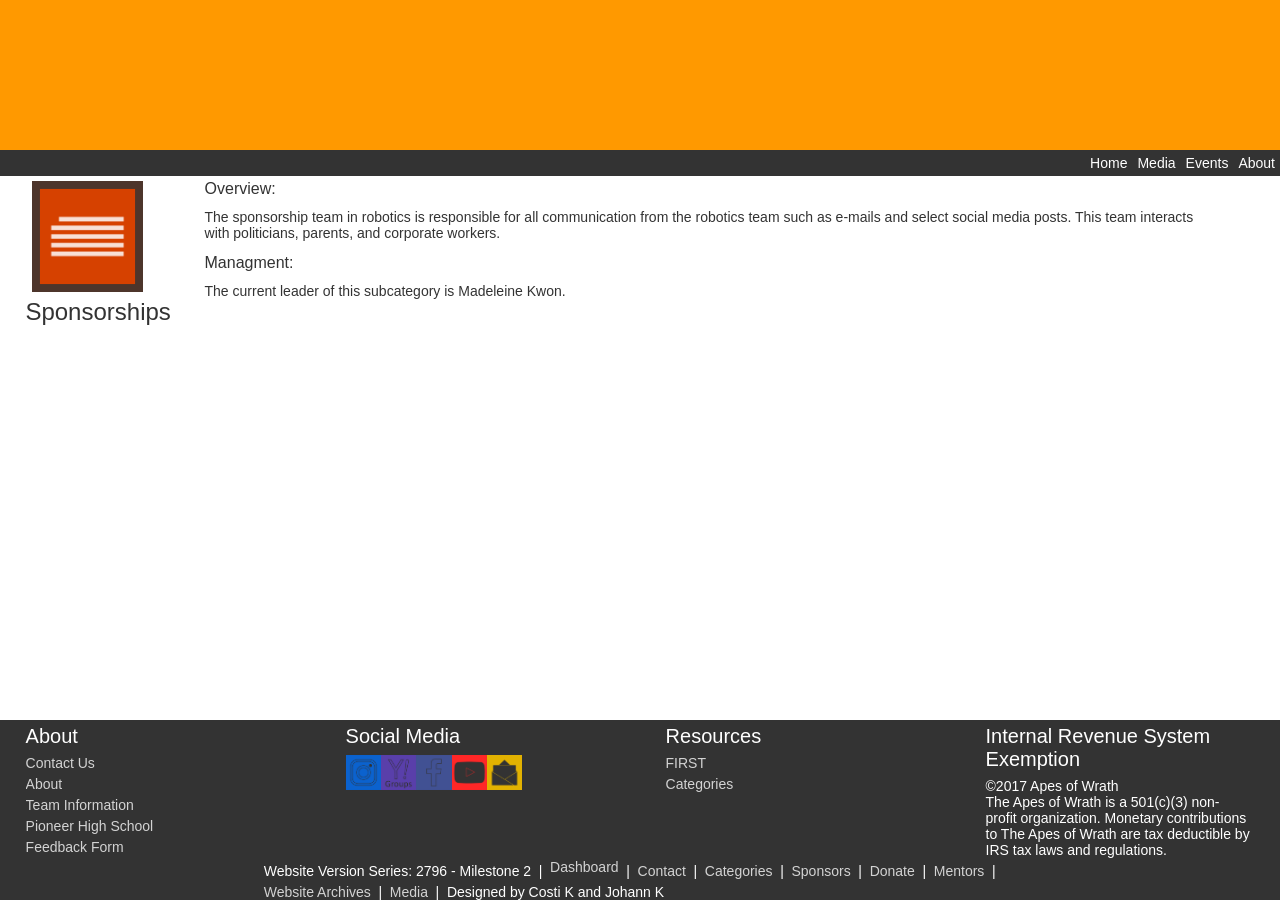
<file: HTML Pages/Sponsor.html>
<!DOCTYPE html>
<html lang="en">
	<head>
		<meta charset="utf-8" />
		<link rel="stylesheet" href="../CSS/Constant.css">
		<link rel="stylesheet" href="../CSS/Category.css">
		<link rel="stylesheet" href="../CSS/SlideShow.css">
		<title>Project Velocity</title>
		<link rel="icon" href="../Pictures/Icons/apesofwrath.jpeg">
		<script>
		  (function(i,s,o,g,r,a,m){i['GoogleAnalyticsObject']=r;i[r]=i[r]||function(){
		  (i[r].q=i[r].q||[]).push(arguments)},i[r].l=1*new Date();a=s.createElement(o),
		  m=s.getElementsByTagName(o)[0];a.async=1;a.src=g;m.parentNode.insertBefore(a,m)
		  })(window,document,'script','https://www.google-analytics.com/analytics.js','ga');
		
		  ga('create', 'UA-88157638-1', 'auto');
		  ga('send', 'pageview');
		</script>
	</head>
	<body onload="SetupText();">
	   <div class="Head">
		 <div class="Banner">
		  <iframe src="../Banners/Cat/CAT.html" class="Banner" frameBorder="0">
		  </iframe>
		 </div>
		 <ul class="Header">
			<li><!-- This Needs To Be Fixed! -->
				<div class="dropdown">
					<a href="About.html"><button class="NavBtn">About</button></a>
					<ul class="dropdown-menu">
						<li><a href="Index.html">Home</a></li>
						<li><a href="About.html">About</a></li>
						<li><a href="#contact">Contact</a></li>
					</ul>
				</div>
			</li>
		   <li><a href="Events.html"><button class="NavBtn">Events</button></a></li>
		   <li><a href="Media.html"><button class="NavBtn">Media</button></a></li>
		   <li><a href="Index.html"><button class="NavBtn">Home</button></a></li>
		 </ul>
	   </div>
		<div class="CategoryContainer">
			<div id="Website">
				<ul id="WEBUL">
					<li style="width:10%;">
						<img src="../Pictures/Subcategories/Spon.png" style="width:90%;margin-left:5%;margin-top:1%;">
						<h2 style="text-align:center;margin-top:1%;color:#333">Sponsorships</h2>
					</li>
					<li style="width:90%;">
						<h4>Overview:</h4>
						<p class="WEBP">The sponsorship team in robotics is responsible for all communication from the robotics team such as e-mails and select social media posts. This team interacts with politicians, parents, and corporate workers.</p>
						<hr color="white"  style="margin:0;padding:0;width:100%;">
						<h4>Managment:</h4>
						<p class="WEBP">The current leader of this subcategory is Madeleine Kwon.</p>
					</li>
				</ul>
			</div>
		</div>
	   <footer style="position:absolute;"><!-- COPY AND PASTE INTO OTHER FOOTERS WHEN YOU MAKE CHANGES TO THIS ONE IN THE HOME PAGE!!! FINAL VERSION-->
		  <div>
			  <h3>About</h3>
			  <hr color="#333"  style="margin:0 15%;padding:0;width:70%;">
				<ul>
				  <li><a href="About.html #Contact"><p>Contact Us</p></a></li>
				  <li><a href="About.html"><p>About</p></a></li>
				  <li><a href="About.html #TI"><p>Team Information</p></a></li>
				  <li><a href="http://pioneerhigh.org/"><p>Pioneer High School</p></a></li>
				  <li><a href="https://goo.gl/forms/2TXIEzxcgJQdm7xB2" target="_blank"><p>Feedback Form</p></a></li>
				</ul>
			</hr>
		  </div>
		  <div>
			  <h3>Social Media</h3>
			  <hr color="#333"  style="margin:0 15%;padding:0;width:70%;">
				<ul id="SMI">
				  <li><a href="https://www.instagram.com/apesofwrath668/"><img src="../Pictures/Social Media/Instagram.png" onmouseover="this.src='../Pictures/Social Media/Instagram-Hover.png'" onmouseout="this.src='../Pictures/Social Media/Instagram.png'"></a></li><!--Instagram-->
				  <li><a id="YGA" href=""><img id="YG" class="socialMediaDisabled" src="../Pictures/Social Media/Yahoo.png" onmouseover="this.src='../Pictures/Social Media/Yahoo-Hover.png'" onmouseout="this.src='../Pictures/Social Media/Yahoo.png'"></a></li><!--Yahoo Groups-->
				  <li><a id="FBA" href=""><img  id="FB" class="socialMediaDisabled" src="../Pictures/Social Media/Facebook.png" onmouseover="this.src='../Pictures/Social Media/Facebook-Hover.png'" onmouseout="this.src='../Pictures/Social Media/Facebook.png'"></a></li><!--FaceBook-->
				  <li><a href="https://www.youtube.com/channel/UCFDNPPvw1OMmaTIBCZkO0Ew"><img src="../Pictures/Social Media/Youtube.png" onmouseover="this.src='../Pictures/Social Media/Youtube-Hover.png'" onmouseout="this.src='../Pictures/Social Media/Youtube.png'"></a></li><!--Youtube-->
				  <li><a href="mailto:apesofwrath668@gmail.com"><img src="../Pictures/Social Media/Email.png" onmouseover="this.src='../Pictures/Social Media/Email-Hover.png'" onmouseout="this.src='../Pictures/Social Media/Email.png'"></a></li><!--Email-->
				</ul>
		  </div>
		  <div>
			  <h3>Resources</h3>
			  <hr color="#333"  style="margin:0 15%;padding:0;width:70%;">
			  	<ul>
				  <li><a href="http://www.firstinspires.org/"><p>FIRST</p></a></li>
				  <li><a href="Index.html #Categories" style="color:lightgrey;text-align:left;"><p style="padding:0;margin:5px 0 0 0;">Categories</p></a></li>
				</ul>
		  </div>
		  <div>
			  <h3>Internal Revenue System Exemption</h3>
			  <hr color="#333"  style="margin:0 15%;padding:0;width:70%;">
			  <p style="Margin:5px 0 0 0;padding:0;width:90%;">©2017 Apes of Wrath<br />The Apes of Wrath is a 501(c)(3) non-profit organization. Monetary contributions to The Apes of Wrath are tax deductible by IRS tax laws and regulations.</p>
			  <!--original: The Apes of Wrath is a 501(c)(3) non-profit organization. Monetary contributions to The Apes of Wrath are tax deductible by IRS tax laws and regulations.-->
		  </div>
		  <ul id="BottomFooterInfo" style="background-color:#333;">
			<li><p style="color:white;text-align:left;margin:5px 0 0 0;" id="Version">Loading</p></li>
			<li><p style="padding:0;margin:5px 0 0 0;color:white;text-align:left;">|</p></li>
			<li><a style="color:lightgrey;text-align:left;" href="LogIn.html" id="LogIn"><p style="padding:0;margin:5px 0 0 0;">Log In</p></a></li>
			<li><p style="padding:0;margin:5px 0 0 0;color:white;text-align:left;">|</p></li>
			<li><a href="About.html #Contact" style="color:lightgrey;text-align:left;"><p style="padding:0;margin:5px 0 0 0;">Contact</p></a></li>
			<li><p style="padding:0;margin:5px 0 0 0;color:white;text-align:left;">|</p></li>
			<li><a href="Index.html #Categories" style="color:lightgrey;text-align:left;"><p style="padding:0;margin:5px 0 0 0;">Categories</p></a></li>
			<li><p style="padding:0;margin:5px 0 0 0;color:white;text-align:left;">|</p></li>
			<li><a href="Sponsors.html" style="color:lightgrey;text-align:left;"><p style="padding:0;margin:5px 0 0 0;">Sponsors</p></a></li>
			<li><p style="padding:0;margin:5px 0 0 0;color:white;text-align:left;">|</p></li>
			<li><a href="Donate.html" style="color:lightgrey;text-align:left;"><p style="padding:0;margin:5px 0 0 0;">Donate</p></a></li>
			<li><p style="padding:0;margin:5px 0 0 0;color:white;text-align:left;">|</p></li>
			<li><a href="About.html #Mentors" style="color:lightgrey;text-align:left;"><p style="padding:0;margin:5px 0 0 0;">Mentors</p></a></li>
			<li><p style="padding:0;margin:5px 0 0 0;color:white;text-align:left;">|</p></li>
			<li><a href=""style="color:lightgrey;text-align:left;"><p style="padding:0;margin:5px 0 0 0;">Website Archives</p></a></li>
			<li><p style="padding:0;margin:5px 0 0 0;color:white;text-align:left;">|</p></li>
			<li><a href="Media.html" style="color:lightgrey;text-align:left;"><p style="padding:0;margin:5px 0 0 0;">Media</p></a></li>
			<li><p style="padding:0;margin:5px 0 0 0;color:white;text-align:left;">|</p></li>
			<li><p style="color:white;text-align:left;margin:5px 0 0 0;">Designed by Costi K and Johann K</p></li>
		  </ul>
		</footer>
		<script src="../Javascript/Javascript.js"></script>
	</body>
</html>
</file>
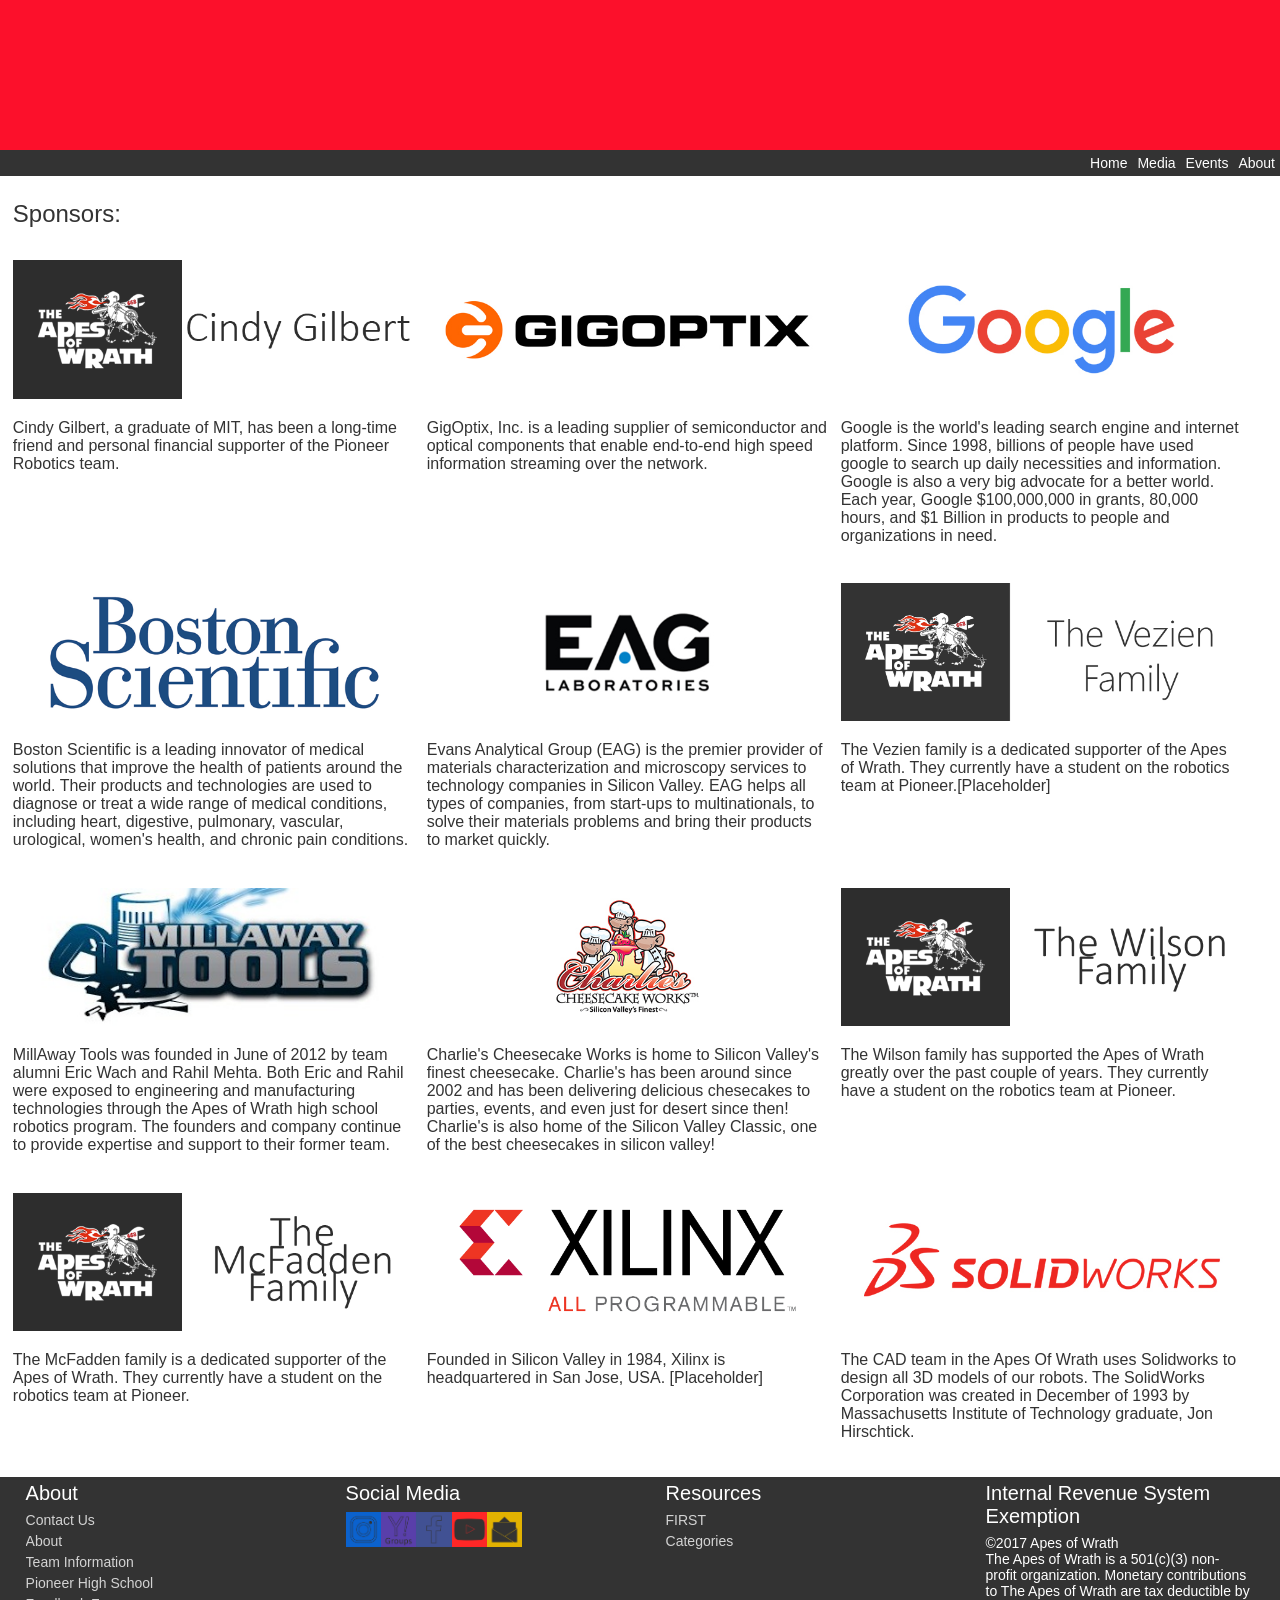
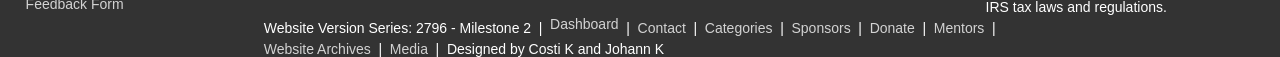
<file: HTML Pages/Sponsors.html>
<!DOCTYPE html>
<html lang="en">
	<head>
		<meta charset="utf-8" />
		<link rel="stylesheet" href="../CSS/Constant.css">
		<link rel="stylesheet" href="../CSS/About.css">
		<link rel="stylesheet" href="../CSS/SlideShow.css">
		<title>Project Velocity</title>
		<link rel="icon" href="../Pictures/Icons/apesofwrath.jpeg">
		<script>
		  (function(i,s,o,g,r,a,m){i['GoogleAnalyticsObject']=r;i[r]=i[r]||function(){
		  (i[r].q=i[r].q||[]).push(arguments)},i[r].l=1*new Date();a=s.createElement(o),
		  m=s.getElementsByTagName(o)[0];a.async=1;a.src=g;m.parentNode.insertBefore(a,m)
		  })(window,document,'script','https://www.google-analytics.com/analytics.js','ga');
		
		  ga('create', 'UA-88157638-1', 'auto');
		  ga('send', 'pageview');
		</script>
	</head>
	<body onload="SetupText(); slidethat()">
	   <div class="Head">
		 <div class="Banner">
		  <iframe src="../Banners/Home/AOW.html" class="Banner" frameBorder="0"></iframe>
		  </iframe>
		 </div>
		 <ul class="Header">
			<li><!-- This Needs To Be Fixed! -->
				<div class="dropdown">
					<a href="About.html"><button class="NavBtn">About</button></a>
					<ul class="dropdown-menu">
						<li><a href="Index.html">Home</a></li>
						<li><a href="About.html">About</a></li>
						<li><a href="#contact">Contact</a></li>
					</ul>
				</div>
			</li>
		   <li><a href="Events.html"><button class="NavBtn">Events</button></a></li>
		   <li><a href="Media.html"><button class="NavBtn">Media</button></a></li>
		   <li><a href="Index.html"><button class="NavBtn">Home</button></a></li>
		 </ul>
	   </div>
		<h2 style="margin-left:1%;">Sponsors:</h2>
		<div class="MentorsContainer">
			<ul id="Sponsors">
				<li>
					<img src="../Pictures/Sponsors/cindy_gilbert-sponsor.png">
					<p>Cindy Gilbert, a graduate of MIT, has been a long-time friend and personal financial supporter of the Pioneer Robotics team.</p>
				</li>
				
				<li>
					<a href="http://www.gigpeak.com/">
					   <img src="../Pictures/Sponsors/gigoptix-sponsor.jpg" onmouseover="this.src='../Pictures/Sponsors/Sponsor Hover.jpg'" onmouseout="this.src='../Pictures/Sponsors/gigoptix-sponsor.jpg'">
					   <p>GigOptix, Inc. is a leading supplier of semiconductor and optical components that enable end-to-end high speed information streaming over the network.</p>
					</a>
				</li>
				<li>
					<a href="https://www.google.com/">
						<img src="../Pictures/Sponsors/google-sponsor.jpg" onmouseover="this.src='../Pictures/Sponsors/Sponsor Hover.jpg'" onmouseout="this.src='../Pictures/Sponsors/google-sponsor.jpg'">
						<p>Google is the world's leading search engine and internet platform. Since 1998, billions of people have used google to search up daily necessities and information. Google is also a very big advocate for a better world. Each year, Google $100,000,000 in grants, 80,000 hours, and $1 Billion in products to people and organizations in need.</p>
					</a>
				</li>
			   <hr width="100%" color="white">
				<li>
					<a href="https://www.bostonscientific.com/en-US/Home.html">
						<img src="../Pictures/Sponsors/boston_scientific-sponsor.png" onmouseover="this.src='../Pictures/Sponsors/Sponsor Hover.jpg'" onmouseout="this.src='../Pictures/Sponsors/boston_scientific-sponsor.png'">
						<p>Boston Scientific is a leading innovator of medical solutions that improve the health of patients around the world. Their products and technologies are used to diagnose or treat a wide range of medical conditions, including heart, digestive, pulmonary, vascular, urological, women's health, and chronic pain conditions.</p>
					</a>
				</li>
				<li>
					 <a href="http://www.eag.com/">
						 <img src="../Pictures/Sponsors/eag-sponsor.jpg" onmouseover="this.src='../Pictures/Sponsors/Sponsor Hover.jpg'" onmouseout="this.src='../Pictures/Sponsors/eag-sponsor.jpg'">
						<p>Evans Analytical Group (EAG) is the premier provider of materials characterization and microscopy services to technology companies in Silicon Valley. EAG helps all types of companies, from start-ups to multinationals, to solve their materials problems and bring their products to market quickly.</p>
					 </a>
				</li>
				<li>
					 <a href="#">
						 <img src="../Pictures/Sponsors/vezien-sponsor.png">
						<p>The Vezien family is a dedicated supporter of the Apes of Wrath. They currently have a student on the robotics team at Pioneer.[Placeholder]</p>
					 </a>
				</li>
				<hr width="100%" color="white">
				<li>
					<img src="../Pictures/Sponsors/millaway-sponsor.jpg">
					<p>MillAway Tools was founded in June of 2012 by team alumni Eric Wach and Rahil Mehta. Both Eric and Rahil were exposed to engineering and manufacturing technologies through the Apes of Wrath high school robotics program. The founders and company continue to provide expertise and support to their former team.</p>
				</li>
				
				<li>
					<img src="../Pictures/Sponsors/CCC-sponsor.jpeg">
					<p>Charlie's Cheesecake Works is home to Silicon Valley's finest cheesecake. Charlie's has been around since 2002 and has been delivering delicious chesecakes to parties, events, and even just for desert since then! Charlie's is also home of the Silicon Valley Classic, one of the best cheesecakes in silicon valley!</p>
				</li>
				<li>
					<img src="../Pictures/Sponsors/wilson-sponsor.png">
					<p>The Wilson family has supported the Apes of Wrath greatly over the past couple of years. They currently have a student on the robotics team at Pioneer.</p>
				</li>
				<hr width="100%" color="white">
				<li>
					<img src="../Pictures/Sponsors/mcfadden-sponsor.png">
					<p>The McFadden family is a dedicated supporter of the Apes of Wrath. They currently have a student on the robotics team at Pioneer.</p>
				</li>
				<li>
					<img src="../Pictures/Sponsors/xilinx-sponsor.png">
					<p>Founded in Silicon Valley in 1984, Xilinx is headquartered in San Jose, USA. [Placeholder]</p>
				</li>
				<li>
					<a href="http://www.solidworks.com/">
						<img src="../Pictures/Sponsors/SolidWorks - Sponsor.jpg" onmouseover="this.src='../Pictures/Sponsors/Sponsor Hover.jpg'" onmouseout="this.src='../Pictures/Sponsors/SolidWorks - Sponsor.jpg'">
					<p>The CAD team in the Apes Of Wrath uses Solidworks to design all 3D models of our robots. The SolidWorks Corporation was created in December of 1993 by Massachusetts Institute of Technology graduate, Jon Hirschtick.</p>
					</a>
				</li>
			</ul>
		</div>
	   <footer style="margin-top:20px;"><!-- COPY AND PASTE INTO OTHER FOOTERS WHEN YOU MAKE CHANGES TO THIS ONE IN THE HOME PAGE!!! FINAL VERSION-->
		  <div>
			  <h3>About</h3>
			  <hr color="#333"  style="margin:0 15%;padding:0;width:70%;">
				<ul>
				  <li><a href="About.html #Contact"><p>Contact Us</p></a></li>
				  <li><a href="About.html"><p>About</p></a></li>
				  <li><a href="About.html #TI"><p>Team Information</p></a></li>
				  <li><a href="http://pioneerhigh.org/"><p>Pioneer High School</p></a></li>
				  <li><a href="https://goo.gl/forms/2TXIEzxcgJQdm7xB2" target="_blank"><p>Feedback Form</p></a></li>
				</ul>
			</hr>
		  </div>
		  <div>
			  <h3>Social Media</h3>
			  <hr color="#333"  style="margin:0 15%;padding:0;width:70%;">
				<ul id="SMI">
				  <li><a href="https://www.instagram.com/apesofwrath668/"><img src="../Pictures/Social Media/Instagram.png" onmouseover="this.src='../Pictures/Social Media/Instagram-Hover.png'" onmouseout="this.src='../Pictures/Social Media/Instagram.png'"></a></li><!--Instagram-->
				  <li><a id="YGA" href=""><img id="YG" class="socialMediaDisabled" src="../Pictures/Social Media/Yahoo.png" onmouseover="this.src='../Pictures/Social Media/Yahoo-Hover.png'" onmouseout="this.src='../Pictures/Social Media/Yahoo.png'"></a></li><!--Yahoo Groups-->
				  <li><a id="FBA" href=""><img  id="FB" class="socialMediaDisabled" src="../Pictures/Social Media/Facebook.png" onmouseover="this.src='../Pictures/Social Media/Facebook-Hover.png'" onmouseout="this.src='../Pictures/Social Media/Facebook.png'"></a></li><!--FaceBook-->
				  <li><a href="https://www.youtube.com/channel/UCFDNPPvw1OMmaTIBCZkO0Ew"><img src="../Pictures/Social Media/Youtube.png" onmouseover="this.src='../Pictures/Social Media/Youtube-Hover.png'" onmouseout="this.src='../Pictures/Social Media/Youtube.png'"></a></li><!--Youtube-->
				  <li><a href="mailto:apesofwrath668@gmail.com"><img src="../Pictures/Social Media/Email.png" onmouseover="this.src='../Pictures/Social Media/Email-Hover.png'" onmouseout="this.src='../Pictures/Social Media/Email.png'"></a></li><!--Email-->
				</ul>
		  </div>
		  <div>
			  <h3>Resources</h3>
			  <hr color="#333"  style="margin:0 15%;padding:0;width:70%;">
			  	<ul>
				  <li><a href="http://www.firstinspires.org/"><p>FIRST</p></a></li>
				  <li><a href="Index.html #Categories" style="color:lightgrey;text-align:left;"><p style="padding:0;margin:5px 0 0 0;">Categories</p></a></li>
				</ul>
		  </div>
		  <div>
			  <h3>Internal Revenue System Exemption</h3>
			  <hr color="#333"  style="margin:0 15%;padding:0;width:70%;">
			  <p style="Margin:5px 0 0 0;padding:0;width:90%;">©2017 Apes of Wrath<br />The Apes of Wrath is a 501(c)(3) non-profit organization. Monetary contributions to The Apes of Wrath are tax deductible by IRS tax laws and regulations.</p>
			  <!--original: The Apes of Wrath is a 501(c)(3) non-profit organization. Monetary contributions to The Apes of Wrath are tax deductible by IRS tax laws and regulations.-->
		  </div>
		  <ul id="BottomFooterInfo" style="background-color:#333;">
			<li><p style="color:white;text-align:left;margin:5px 0 0 0;" id="Version">Loading</p></li>
			<li><p style="padding:0;margin:5px 0 0 0;color:white;text-align:left;">|</p></li>
			<li><a style="color:lightgrey;text-align:left;" href="LogIn.html" id="LogIn"><p style="padding:0;margin:5px 0 0 0;">Log In</p></a></li>
			<li><p style="padding:0;margin:5px 0 0 0;color:white;text-align:left;">|</p></li>
			<li><a href="About.html #Contact" style="color:lightgrey;text-align:left;"><p style="padding:0;margin:5px 0 0 0;">Contact</p></a></li>
			<li><p style="padding:0;margin:5px 0 0 0;color:white;text-align:left;">|</p></li>
			<li><a href="Index.html #Categories" style="color:lightgrey;text-align:left;"><p style="padding:0;margin:5px 0 0 0;">Categories</p></a></li>
			<li><p style="padding:0;margin:5px 0 0 0;color:white;text-align:left;">|</p></li>
			<li><a href="Sponsors.html" style="color:lightgrey;text-align:left;"><p style="padding:0;margin:5px 0 0 0;">Sponsors</p></a></li>
			<li><p style="padding:0;margin:5px 0 0 0;color:white;text-align:left;">|</p></li>
			<li><a href="Donate.html" style="color:lightgrey;text-align:left;"><p style="padding:0;margin:5px 0 0 0;">Donate</p></a></li>
			<li><p style="padding:0;margin:5px 0 0 0;color:white;text-align:left;">|</p></li>
			<li><a href="About.html #Mentors" style="color:lightgrey;text-align:left;"><p style="padding:0;margin:5px 0 0 0;">Mentors</p></a></li>
			<li><p style="padding:0;margin:5px 0 0 0;color:white;text-align:left;">|</p></li>
			<li><a href=""style="color:lightgrey;text-align:left;"><p style="padding:0;margin:5px 0 0 0;">Website Archives</p></a></li>
			<li><p style="padding:0;margin:5px 0 0 0;color:white;text-align:left;">|</p></li>
			<li><a href="Media.html" style="color:lightgrey;text-align:left;"><p style="padding:0;margin:5px 0 0 0;">Media</p></a></li>
			<li><p style="padding:0;margin:5px 0 0 0;color:white;text-align:left;">|</p></li>
			<li><p style="color:white;text-align:left;margin:5px 0 0 0;">Designed by Costi K and Johann K</p></li>
		  </ul>
		</footer>
		<script src="../Javascript/Javascript.js"></script>
	</body>
</html>
</file>
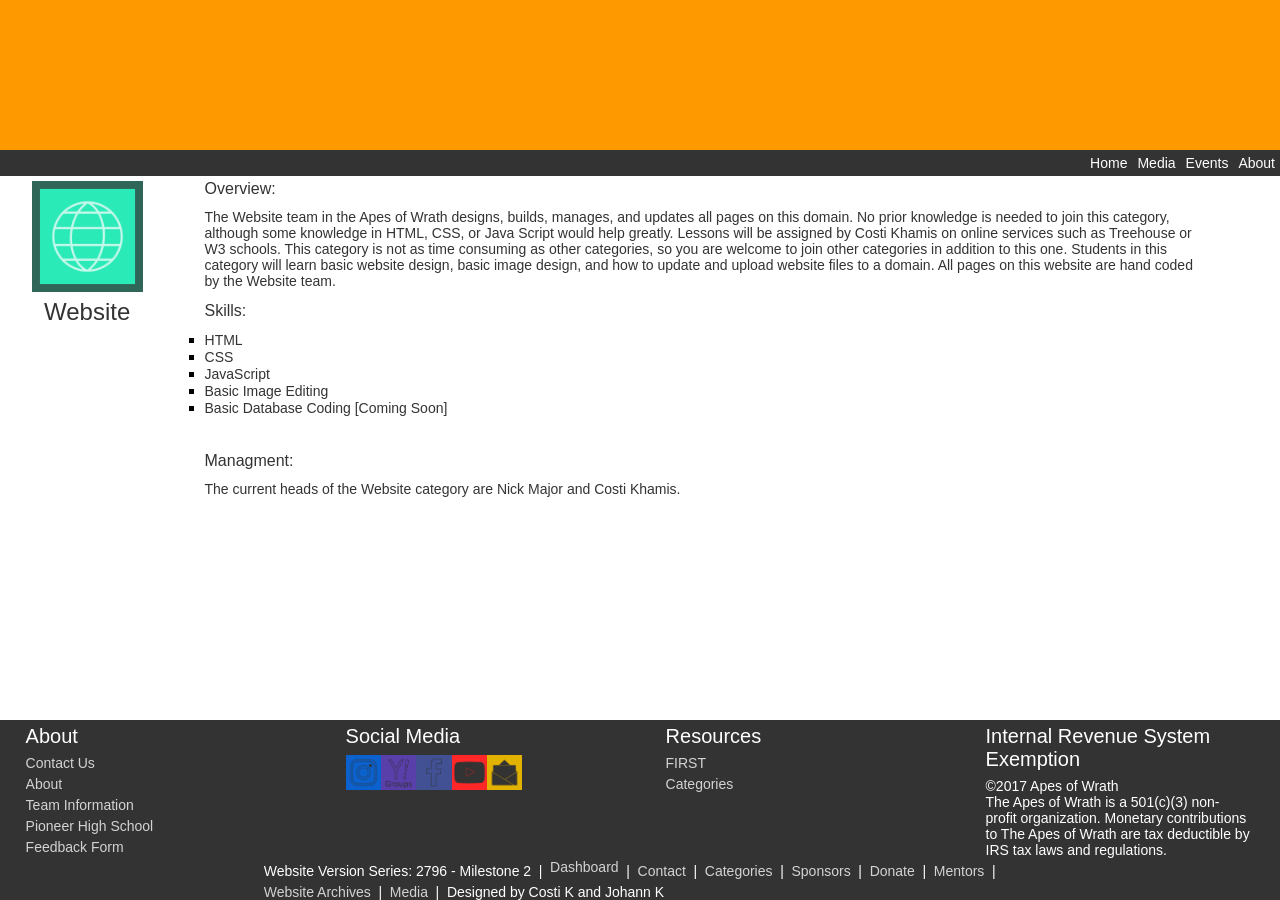
<file: HTML Pages/Website.html>
<!DOCTYPE html>
<html lang="en">
	<head>
		<meta charset="utf-8" />
		<link rel="stylesheet" href="../CSS/Constant.css">
		<link rel="stylesheet" href="../CSS/Category.css">
		<link rel="stylesheet" href="../CSS/SlideShow.css">
		<title>Project Velocity</title>
		<link rel="icon" href="../Pictures/Icons/apesofwrath.jpeg">
		<script>
		  (function(i,s,o,g,r,a,m){i['GoogleAnalyticsObject']=r;i[r]=i[r]||function(){
		  (i[r].q=i[r].q||[]).push(arguments)},i[r].l=1*new Date();a=s.createElement(o),
		  m=s.getElementsByTagName(o)[0];a.async=1;a.src=g;m.parentNode.insertBefore(a,m)
		  })(window,document,'script','https://www.google-analytics.com/analytics.js','ga');
		
		  ga('create', 'UA-88157638-1', 'auto');
		  ga('send', 'pageview');
		</script>
	</head>
	<body onload="SetupText();">
	   <div class="Head">
		 <div class="Banner">
		  <iframe src="../Banners/Cat/CAT.html" class="Banner" frameBorder="0">
		  </iframe>
		 </div>
		 <ul class="Header">
			<li><!-- This Needs To Be Fixed! -->
				<div class="dropdown">
					<a href="About.html"><button class="NavBtn">About</button></a>
					<ul class="dropdown-menu">
						<li><a href="Index.html">Home</a></li>
						<li><a href="About.html">About</a></li>
						<li><a href="#contact">Contact</a></li>
					</ul>
				</div>
			</li>
		   <li><a href="Events.html"><button class="NavBtn">Events</button></a></li>
		   <li><a href="Media.html"><button class="NavBtn">Media</button></a></li>
		   <li><a href="Index.html"><button class="NavBtn">Home</button></a></li>
		 </ul>
	   </div>
		<div class="CategoryContainer">
			<div id="Website">
				<ul id="WEBUL">
					<li style="width:10%;">
						<img src="../Pictures/Subcategories/WEB.png" style="width:90%;margin-left:5%;margin-top:1%;">
						<h2 style="text-align:center;margin-top:1%;color:#333">Website</h2>
					</li>
					<li style="width:90%;">
						<h4>Overview:</h4>
						<p class="WEBP">The Website team in the Apes of Wrath designs, builds, manages, and updates all pages on this domain. No prior knowledge is needed to join this category, although some knowledge in HTML, CSS, or Java Script would help greatly. Lessons will be assigned by Costi Khamis on online services such as Treehouse or W3 schools. This category is not as time consuming as other categories, so you are welcome to join other categories in addition to this one. Students in this category will learn basic website design, basic image design, and how to update and upload website files to a domain. All pages on this website are hand coded by the Website team.</p>
						<hr color="white"  style="margin:0;padding:0;width:100%;">
						<h4>Skills:</h4>
						<ul id="SLI">
							<li><p>HTML</p></li>
							<li><p>CSS</p></li>
							<li><p>JavaScript</p></li>
							<li><p>Basic Image Editing</p></li>
							<li><p>Basic Database Coding [Coming Soon]</p></li>
						</ul>
						<hr color="white"  style="margin:0;padding:0;width:100%;">
						<h4>Managment:</h4>
						<p class="WEBP">The current heads of the Website category are Nick Major and Costi Khamis.</p>
					</li>
				</ul>
			</div>
		</div>
	   <footer style="position:absolute;"><!-- COPY AND PASTE INTO OTHER FOOTERS WHEN YOU MAKE CHANGES TO THIS ONE IN THE HOME PAGE!!! FINAL VERSION-->
		  <div>
			  <h3>About</h3>
			  <hr color="#333"  style="margin:0 15%;padding:0;width:70%;">
				<ul>
				  <li><a href="About.html #Contact"><p>Contact Us</p></a></li>
				  <li><a href="About.html"><p>About</p></a></li>
				  <li><a href="About.html #TI"><p>Team Information</p></a></li>
				  <li><a href="http://pioneerhigh.org/"><p>Pioneer High School</p></a></li>
				  <li><a href="https://goo.gl/forms/2TXIEzxcgJQdm7xB2" target="_blank"><p>Feedback Form</p></a></li>
				</ul>
			</hr>
		  </div>
		  <div>
			  <h3>Social Media</h3>
			  <hr color="#333"  style="margin:0 15%;padding:0;width:70%;">
				<ul id="SMI">
				  <li><a href="https://www.instagram.com/apesofwrath668/"><img src="../Pictures/Social Media/Instagram.png" onmouseover="this.src='../Pictures/Social Media/Instagram-Hover.png'" onmouseout="this.src='../Pictures/Social Media/Instagram.png'"></a></li><!--Instagram-->
				  <li><a id="YGA" href=""><img id="YG" class="socialMediaDisabled" src="../Pictures/Social Media/Yahoo.png" onmouseover="this.src='../Pictures/Social Media/Yahoo-Hover.png'" onmouseout="this.src='../Pictures/Social Media/Yahoo.png'"></a></li><!--Yahoo Groups-->
				  <li><a id="FBA" href=""><img  id="FB" class="socialMediaDisabled" src="../Pictures/Social Media/Facebook.png" onmouseover="this.src='../Pictures/Social Media/Facebook-Hover.png'" onmouseout="this.src='../Pictures/Social Media/Facebook.png'"></a></li><!--FaceBook-->
				  <li><a href="https://www.youtube.com/channel/UCFDNPPvw1OMmaTIBCZkO0Ew"><img src="../Pictures/Social Media/Youtube.png" onmouseover="this.src='../Pictures/Social Media/Youtube-Hover.png'" onmouseout="this.src='../Pictures/Social Media/Youtube.png'"></a></li><!--Youtube-->
				  <li><a href="mailto:apesofwrath668@gmail.com"><img src="../Pictures/Social Media/Email.png" onmouseover="this.src='../Pictures/Social Media/Email-Hover.png'" onmouseout="this.src='../Pictures/Social Media/Email.png'"></a></li><!--Email-->
				</ul>
		  </div>
		  <div>
			  <h3>Resources</h3>
			  <hr color="#333"  style="margin:0 15%;padding:0;width:70%;">
			  	<ul>
				  <li><a href="http://www.firstinspires.org/"><p>FIRST</p></a></li>
				  <li><a href="Index.html #Categories" style="color:lightgrey;text-align:left;"><p style="padding:0;margin:5px 0 0 0;">Categories</p></a></li>
				</ul>
		  </div>
		  <div>
			  <h3>Internal Revenue System Exemption</h3>
			  <hr color="#333"  style="margin:0 15%;padding:0;width:70%;">
			  <p style="Margin:5px 0 0 0;padding:0;width:90%;">©2017 Apes of Wrath<br />The Apes of Wrath is a 501(c)(3) non-profit organization. Monetary contributions to The Apes of Wrath are tax deductible by IRS tax laws and regulations.</p>
			  <!--original: The Apes of Wrath is a 501(c)(3) non-profit organization. Monetary contributions to The Apes of Wrath are tax deductible by IRS tax laws and regulations.-->
		  </div>
		  <ul id="BottomFooterInfo" style="background-color:#333;">
			<li><p style="color:white;text-align:left;margin:5px 0 0 0;" id="Version">Loading</p></li>
			<li><p style="padding:0;margin:5px 0 0 0;color:white;text-align:left;">|</p></li>
			<li><a style="color:lightgrey;text-align:left;" href="LogIn.html" id="LogIn"><p style="padding:0;margin:5px 0 0 0;">Log In</p></a></li>
			<li><p style="padding:0;margin:5px 0 0 0;color:white;text-align:left;">|</p></li>
			<li><a href="About.html #Contact" style="color:lightgrey;text-align:left;"><p style="padding:0;margin:5px 0 0 0;">Contact</p></a></li>
			<li><p style="padding:0;margin:5px 0 0 0;color:white;text-align:left;">|</p></li>
			<li><a href="Index.html #Categories" style="color:lightgrey;text-align:left;"><p style="padding:0;margin:5px 0 0 0;">Categories</p></a></li>
			<li><p style="padding:0;margin:5px 0 0 0;color:white;text-align:left;">|</p></li>
			<li><a href="Sponsors.html" style="color:lightgrey;text-align:left;"><p style="padding:0;margin:5px 0 0 0;">Sponsors</p></a></li>
			<li><p style="padding:0;margin:5px 0 0 0;color:white;text-align:left;">|</p></li>
			<li><a href="Donate.html" style="color:lightgrey;text-align:left;"><p style="padding:0;margin:5px 0 0 0;">Donate</p></a></li>
			<li><p style="padding:0;margin:5px 0 0 0;color:white;text-align:left;">|</p></li>
			<li><a href="About.html #Mentors" style="color:lightgrey;text-align:left;"><p style="padding:0;margin:5px 0 0 0;">Mentors</p></a></li>
			<li><p style="padding:0;margin:5px 0 0 0;color:white;text-align:left;">|</p></li>
			<li><a href=""style="color:lightgrey;text-align:left;"><p style="padding:0;margin:5px 0 0 0;">Website Archives</p></a></li>
			<li><p style="padding:0;margin:5px 0 0 0;color:white;text-align:left;">|</p></li>
			<li><a href="Media.html" style="color:lightgrey;text-align:left;"><p style="padding:0;margin:5px 0 0 0;">Media</p></a></li>
			<li><p style="padding:0;margin:5px 0 0 0;color:white;text-align:left;">|</p></li>
			<li><p style="color:white;text-align:left;margin:5px 0 0 0;">Designed by Costi K and Johann K</p></li>
		  </ul>
		</footer>
		<script src="../Javascript/Javascript.js"></script>
	</body>
</html>
</file>
<file: CSS/SlideShow.css>
* {box-sizing:border-box}
body {font-family: Verdana,sans-serif;margin:0}
.mySlides {display:none}
.mySlides img{
  margin-left:20%;
}

/* Slideshow container */
.slideshow-container {
  width:100%;
  /*max-width: 1000px;*/
  position: relative;

  display: block;
}

/* Next & previous buttons */
.prev, .next {
  cursor: pointer;
  position: absolute;
  width: auto;
  padding: 16px;
  margin-top: -22px;
  color: gray;
  font-weight: bold;
  transition: 0.6s ease;
  border-radius: 0 3px 3px 0;
}

/* Position the "next button" to the right */
.next {
  right: 0;
  border-radius: 3px 0 0 3px;
}

/* On hover, add a black background color with a little bit see-through */
.prev:hover, .next:hover {
  background-color: rgba(0,0,0,0.8);
}

/* Caption text 
.text {
  color: black;
  font-size: 15px;
  padding: 8px 12px;
  position: absolute;
  bottom: 8px;
  width: 100%;
  text-align: center;
}*/

/* The dots/bullets/indicators */
.dot {
  cursor:pointer;
  height: 13px;
  width: 13px;
  margin: 0 2px;
  background-color: #bbb;
  border-radius: 50%;
  display: inline-block;
  transition: background-color 0.6s ease;
}

.active, .dot:hover {
  background-color: #717171;
}

/* Fading animation */
.fade {
  -webkit-animation-name: fade;
  -webkit-animation-duration: 1.5s;
  animation-name: fade;
  animation-duration: 1.5s;
}

@-webkit-keyframes fade {
  from {opacity: .4} 
  to {opacity: 1}
}

@keyframes fade {
  from {opacity: .4} 
  to {opacity: 1}
}

/* On smaller screens, decrease text size */
@media only screen and (max-width: 300px) {
  .prev, .next,.text {font-size: 11px}
}
</file>
<file: CSS/Constant.css>
body{
    margin:0;
    padding:0;
}
ul {
    list-style-type: none;
    margin: 0;
    padding: 0;
    overflow: hidden;
}
a{
    text-decoration: none;
}

/* Fonts */
h1 {
	font-family: Calibri, Candara, Segoe, 'Segoe UI', Optima, Arial, sans-serif;
	font-size: 24px;
	font-style: normal;
	font-variant: normal;
	font-weight: 100;
}
h2{
    font-weight:500;
    color:#333;
}
h3 {
	font-family: Calibri, Candara, Segoe, 'Segoe UI', Optima, Arial, sans-serif;
	font-size: 17px;
	font-style: normal;
	font-variant: normal;
	font-weight: 400;
}
p,a {
	font-family: Calibri, Candara, Segoe, 'Segoe UI', Optima, Arial, sans-serif;
	font-size: 14px;
	font-style: normal;
	font-variant: normal;
	font-weight: 100;
}
@media (max-width: 1000px) {
    h3{
        font-size:35px;
    }
    p,a{
        font-size:30px;
    }
}
/* Nav */
.Head{
    position:relative;
    width:100%;
    top:0;
}
#DesktopNav{
    background-color:#333;
}
#DesktopNav li{
    float:right;
}
.Header{
    width:100%;
    background-color:#333;
    position:relative;
    display:inline-block;
}
.Header li{
    float:right;
}
.NavBtn{
    font-size:14px;
    color:white;
    height:26px;
    background-color:#333;
    border: none;
    padding:5px;
    margin:0;
}
.MNavBtn{
    font-size:40px;
    color:white;
    border: none;
    margin-top:50px;
    margin:0;
}
.NavBtn:hover{
    background-color: #fc244f;
}
#NavMenuFooter ul li{
    
    float:left;
    margin:0;
    padding:0;
}
#NavMenuFooter{
    width:100%;
    background-color:#555;
    position:fixed;
    z-index:51;
    bottom:0;
    display:none;
}
#MobileNav{
    display:none;
}
#MobileNavMenu{
    display:none;
}
.Banner{
    display:block;
}
/* footer */
footer {
    /*position: absolute;*/
    bottom:0;
    width:100%;
    height:180px;
    background:#333;
}
footer div {
    width:23%;
    float:left;
    margin-left:2%;
}

footer div h3 {
    color: white;
    text-align:left;
    margin:5px 0 0 0 ;
    padding:0;
    font-size:20px;
    
}
footer div ul{
    margin-top:0;
    margin-left:0;
    width:100%;
}
footer div ul li a{
    color:lightblue;
    text-align:left;
    margin:0;
}
footer div ul li a p{
    Margin:5px 0 0 0;
    color:lightgrey;
}
#SMI li a img{
    width:15%;
    margin:0;
    float:left;
}
#SMI{
    width:80%;
    Margin:5px 0 0 0;
}
footer div p{
    color:white;
}
#BottomFooterInfo{
    width:60%;
    margin-left:20%;
    float:left;
}
#BottomFooterInfo li{
    float:left;
    margin-left:1%;
    padding:0;
}
.prev, .next{
    top:45%;
      font-size: 18px;
}
.slideshow-container{
      margin: 15px 0 0 0;
}

@media (max-width: 1000px) {
footer{
    display:none;
}
#DesktopNav{
    display:none;
}
.Banner{
    display:none;
}
#NavMenuFooter{
    display:block;
}
#HamburgerMenuTrigger{
    margin:10px;
    background-color:#333;
    border: none;
}
#MobileNavMenu{
    position:fixed;
    background-color:#444;
    width:100%;
    top:93px;
    height:10000px;
    display:none;
    z-index:52;
}
#MobileNavMenu li{
    width:100%;
    text-align: center;
    margin-top:50px;
}
#MobileNav{
    display:block;
    z-index:53;
    top:0;
}
}
.Banner{
    padding:0;
    margin:0;
    frameborder:0;
    width:100%;
    top:0;
    position:relative;
}
.Head{
    position:relative;
    width:100%;
    top:0;
}
#Banner{
    width:100%;
    top:0;
    position:relative;
}

.dropdown {
    position: relative;
    display: inline-block;
}

.dropdown .dropdown-menu {
    width: 1250px;
    top: 14px;
    z-index: 2;
    height: 100%;
    position: absolute;
    padding-left: 15px;
    padding-right: 15px;
    display: none;
}

.dropdown:hover .dropdown-menu {
    display: block;
}
.socialMediaDisabled{
    display:none;
}
</file>
<file: CSS/Index.css>
/* QuickLinks */
.QuickLinksContainer{
    padding:0;
    width:100%;
    height:45px;
}
.QuickLinks{
    width:98%;
    background-color: white;
    margin:35px 0 0 1%;
}
.QuickLinks li{
    width:24.5%;
    float:left;
    margin-left:.5%;
}
.QuickLinks li h3{
    font-size:20px;
    color:#333;
    margin:0 0 10px 0;
    padding:0;
    font-weight:400;
}
.QuickLinks li p{
    color:#333;
    font-size:15px;
    margin:0;
    padding:0;
}
/*Subcategories*/
.SubcategoriesContainer{
    width:100%;
    height:50px;
    margin:4% 0 0 0;
}

.SubcategoriesContainer h2 {
    font-size: 24px;
}
.SubBanners{
    width:98%;
    margin-left:1.5%;
}
.SubBanners li{
    margin: 0 .5% 0 0;
    width:16.16%;
    height:100%;
    float:left;
    text-align:center;
}
.SubBanners li img{
    width:100%;
}
.SubBanners li p {
    font-size:14px;
    font-weight: 400;
}
#Slide{
    width:60%
}
#Categories{
    margin-left:1.5%;
}

/*Mobile*/
@media (max-width: 1200px) {
    /* QuickLinks */
  .QuickLinksContainer{
    padding:0;
    width:100%;
}
.QuickLinks{
    width:100%;
    background-color: white;
    margin:50px 0 0 0;
}
.QuickLinks li{
    width:96%;
    margin:70px 0 0 2%;
}
.QuickLinks li h3{
    font-size:35px;
    color:#333;
    margin:0 0 10px 0;
    padding:0;
    font-weight:400;
}
.QuickLinks li p{
    color:#555;
    font-size:30px;
    margin:0;
    padding:0;
}
/*CATEGORIES*/
#Categories{
    margin-left:0%;
}
.SubcategoriesContainer{
    width:100%;
    margin:900px 0 0 0;
}

.SubcategoriesContainer h2 {
    font-size: 40px;
    text-align: center;
    font-weight: 400;
    margin-bottom: 10px;
}
.SubBanners{
    width:100%;
    margin: 0%;
}
.SubBanners li{
    margin: 20px 0 0 0;
    width:100%;
}
.SubBanners li img{
    width:100%;
}
.SubBanners li p {
    font-size:14px;
    font-weight: 400;
}
#Slide{
    width:100%;
    margin:0;
}
footer{
    display:none;
}
.slideshow-container div span{
    width:40px;
    height:40px;
}
.slideshow-container{
    margin:0;
}
.prev, .next{
    top:30%;
    font-size:50px;
}
}
</file>
<file: CSS/Dash.css>
#InfoSideBar{
    top:0;
    position: fixed;
    left:0;
    width:10%;
    background-color:#333;
    height:100%;
}
#LinkSide{
    width:100%;
    margin:0;
}
#LinkSide a{
    font-size:18px;
    text-align:center;
    width:100%;
    float:left;
    color:white;
}
#AOWIcon{
    width:90%;
    margin-left:5%;
    margin-top:20px;
}
#Title{
    font-family: Calibri, Candara, Segoe, 'Segoe UI', Optima, Arial, sans-serif;
	font-size: 24px;
	font-style: normal;
	font-variant: normal;
	font-weight: 100;
	text-align:center;
	color:#fff;
	margin:10px;
}
#ProfilePic{
    float:right;
    height:100%;
}
#InfoTopBar{
    top:0;
    right:0;
    width:90%;
    height:60px;
    position:absolute;
    margin-top:20px;
}
#WM{
    float:right;
    margin:0 3% 0px 1%;
    font-size: 20px;
    top: 50%;
    line-height:60px;
}
#BottomSideNav{
    width:100%;
    position:absolute;
    bottom:0;
    background-color:#444;
    padding:0;
    margin:0;
    height:100px;
}
#BottomSideNav p,a{
    font-size:12px;
    line-height:33.333px;
}
#ProfileOptions li{
    float:left;
}
#ProfileOptions li a{
    padding:5% 5% 6% 0;
    margin:00;
    color:white;
}
#ProfileOptions li a:hover{
    text-decoration: underline;
}
#ProfilePic2{
    width: 100%;
    padding:0;
    margin:20% 0 0% 5%;
}
#DasboardElementsContainer{
    width:90%;
    margin:100px 0 0 10%;
    height:13980px;
}
/*Dash Elements*/
#DasboardElementsContainer div{
    float:left;
    margin:3% 0 0 3%;
    padding:0;
    height:200px;
    border-radius: 4px;
}
#DasboardElementsContainer div h4{
    text-align: center;
    color:white;
    font-family: Calibri, Candara, Segoe, 'Segoe UI', Optima, Arial, sans-serif;
	font-size: 24px;
	font-style: normal;
	font-variant: normal;
	font-weight: 100;
	margin:0;
	padding-top:20px;
}

.SquareBox{/*2:2 block*/
    width:200px;
}
.SmallBox{/*2:3 block*/
    width:300px;
}
.WideBox{/*2:4 block*/
    width:400px;
}
@media (max-width: 1200px) {
    #DasboardElementsContainer div h4{
    text-align: center;
    color:white;
    font-family: Calibri, Candara, Segoe, 'Segoe UI', Optima, Arial, sans-serif;
	font-size: 36px;
	font-style: normal;
	font-variant: normal;
	font-weight: 100;
	margin:0;
	padding-top:25px;
    }
    #InfoSideBar{
        display:none;
    }
    #DasboardElementsContainer{
        width:95%;
        margin:90px 2.5% 0 2.5%;
    }
    #InfoTopBar{
        position:fixed;
        width:100%;
        top:0;
        background-color: rgba(0, 0, 0, 0.7);
        margin-top:0;
    }
    #DasboardElementsContainer div{
    float:left;
    margin:3% 0 0 3%;
    padding:0;
    height:300px;
    border-radius: 6px;
    }
    .SquareBox{/*2:2 block*/
    width:300px;
    }
    .SmallBox{/*2:3 block*/
        width:450px;
    }
    .WideBox{/*2:4 block*/
        width:600px;
    }
    #WM{
        color:white;
        font-size:25px;
    }
}
</file>
<file: CSS/LogIn.css>
.FeildContainer{
  margin: 30px auto;
  width: 450px;
  height: 500px;
  background-color: #ccc;
  border-radius: 3px;
}
.LogInCenterText{
  text-align: center;
  font-family: Calibri, Candara, Segoe, 'Segoe UI', Optima, Arial, sans-serif;
}
#LogIn{
  width:70%;
  margin-left:15%;
  padding-top:50px;
}
#LogIn p{
  padding-top:20px;
  font-size:20px;
  margin:0;
}
.enlarge{
  width:100%;
  height:30px
}
.LIbtn {
  margin-top:30px;
  border-radius: 3px;
  color: #ffffff;
  font-size: 13px;
  background: #de1833;
  text-decoration: none;
}

.LIbtn:hover {
  background: #fc3c3c;
  text-decoration: none;
}
@media (max-width: 1000px) {
  .FeildContainer{
  margin: 30px auto;
  width: 850px;
  height: 900px;
  background-color: #ccc;
  border-radius: 6px;
}
.enlarge{
  width:100%;
  height:70px
}
.LIbtn {
  border-radius: 6px;
  color: #ffffff;
  font-size: 30px;
  background: #de1833;
  text-decoration: none;
}
}
</file>
<file: CSS/Category.css>
.CategoryContainer{
    width:98.5%;
    padding:0;
    margin:0 .5% 0 1%;
}
.Categories li{
    width:50%;
    margin-right: 0%;
    float:left;
}
.Categories li img{
    width:10%;
    margin-left:45%;
    margin-top:1%;
}
.Categories li h3{
    text-align: center;
    margin:0;
    color:#333;
    font-size:20px;
    font-weight:600;
}
p {
    color:#333;
    margin:1% 5% 3% 5%;
}
h4{
    margin: 0 0 0 5%;
    padding:0;
    color:#333;
    font-weight:500;
}
.Categories li a{
    text-decoration:underline;
    color:#333;
}
#WEBUL{
    width:98%;
    margin-left:1%;
}
#WEBUL li{
    float:left;
    margin:0;
}
.WEBP{
     margin:1% 5% 1% 5%;
}
#SLI li p{
    margin:0;
}
#SLI li{
    float:none;
    margin-left:5%;
}
#SLI {
    margin: 1% 0 3% 0;
    list-style-type: square;
}
#MechDownlaods{
    list-style-type: square;
    width:100%;
    display:inline;
}
#MechDownlaods li{
    float:left;
    width:90%;
}
#MechDownlaodsContainer{
    margin: 1% 0 0 5%;
}
#CADDownlaods{
    list-style-type: square;
    width:100%;
    display:inline;
}
#CADDownlaods li{
    float:left;
    width:90%;
    margin-left:5%;
}
#CADDownlaodsContainer{
    margin: 1% 0 0 5%;
}
#SMI, #BottomFooterInfo p{
    color:lightgrey;
}
@media (max-width: 1000px) {
    .Categories li{
    width:100%;
}
}
</file>
<file: CSS/About.css>
.TeamInfoContainer{
    width:100%;
    margin:-4px 0 0 0;
    padding:0;
    height:15%;
    background-color:#444;
}
.Section{
    width:100%;
    padding:0;
    margin:0;
}
.Section ul li{
    float:left;
    margin:0;
    color:white;
}
.Section ul li div p{
    font-size:18px;
}
.MentorsContainer{
    margin:20px 0 0 0;
    width:100%;
}
#Mentors{
    width:98%;
    margin:0 1% 0 1%;
}
#Mentors li{
    float:left;
    width:49%;
    margin:1% 1% 0 0;
}
#Mentors li img{
    float:left;
    width:25%;
}
#Mentors li div{
    margin-left:26%;
}
h3{
    font-size:24px;
}
#Sponsors{
    width:98%;
    margin:0 1% 0 1%;
}
#Sponsors li{
    float:left;
    width:32%;
    margin:1% 1% 0 0;
    display:block;
}
#Sponsors li img{
    width:100%;
}
#Sponsors li p{
    font-size:16px;
}
#Sponsors li p{
    color:#333;
}
/* Outreach*/
#Outreach li{
  width: 50%;
  float:left;
}
#Outreach li h4 {
    font-weight:500;
    color: #333;
    left: 0;
    text-align:left;
    width: 100%;
    margin:0 0 5px 0;
    padding:0;
    font-size:18px;
    padding: 0 0 1px 5%;
}
#Outreach li p {
    color: #333;
    left: 0;
    text-align:left;
    width: 100%;
    margin:0;
    padding:0;
    padding: 0 5% 10px 5%;
    font-size: 14px;
}
/*Contact info*/
#Contact{
    margin-top:50px;
}
#Contact ul li{
    float:left;
    width:49%;
    margin-left:1%;
    padding:0;
}
#Logo{
    width:20%;
    float:left;
}
#OverV{
    width:80%;
}
#TEAMINFO{
    width:80%;
    float:right;
}
#FIRST{
    width:96%;
    margin-left:2%;
}
@media (max-width: 1200px) {
    #Logo{
        width:60%;
        margin:0 20% 0 20%;
        float:none;
    }
    h3{
        text-align:center;
        font-size:36px
    }
    #TEAMINFO{
        width:90%;
        margin-left:5%;
        float:none;
    }
    #FIRST{
        width:90%;
        margin-left:5%;
        float:none;
    }
    .Section ul li div p{
        font-size:30px;
    }
}
</file>
